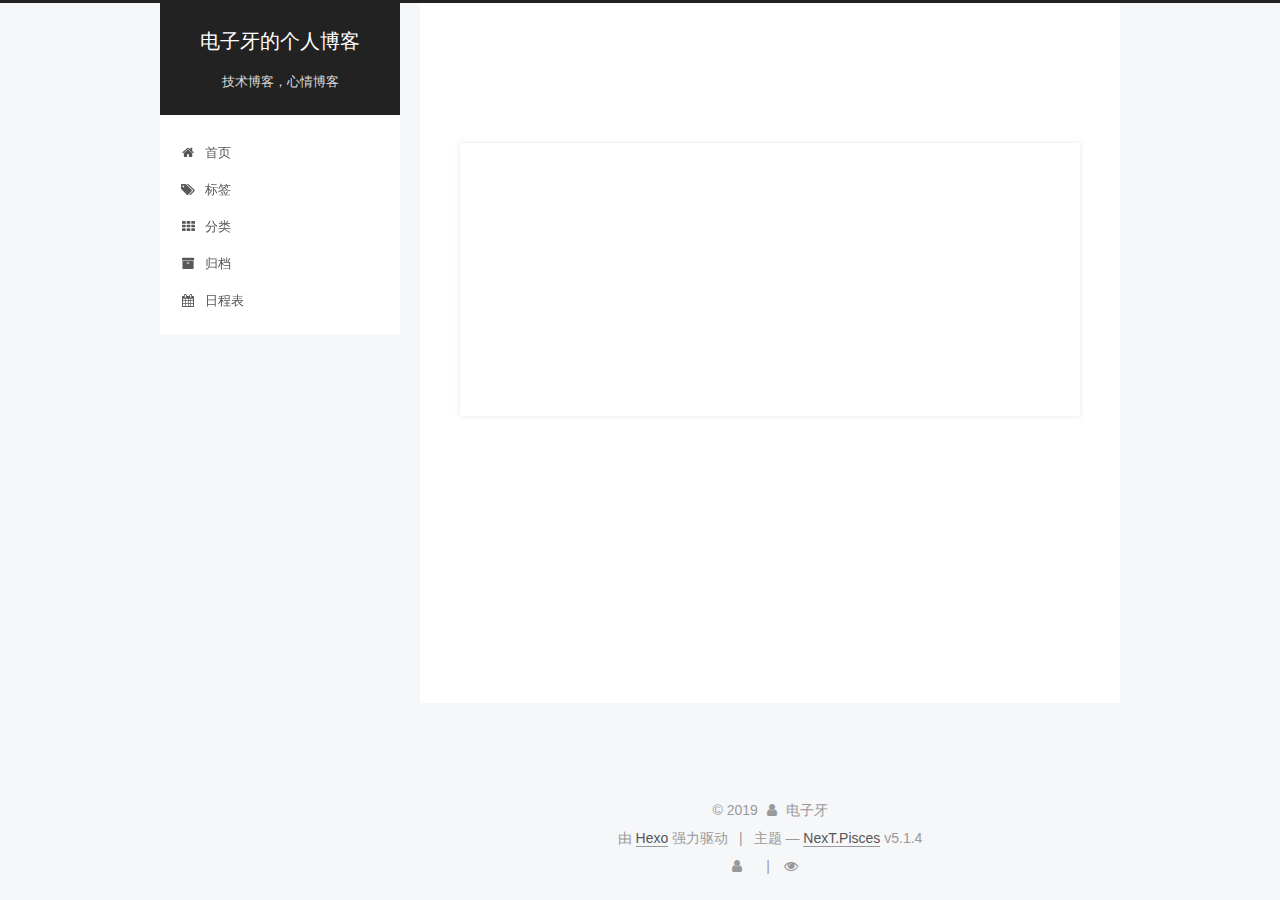
<file: index.html>
<!DOCTYPE html>



  


<html class="theme-next pisces use-motion" lang="zh-Hans">
<head><meta name="generator" content="Hexo 3.9.0">
  <meta charset="UTF-8">
<meta http-equiv="X-UA-Compatible" content="IE=edge">
<meta name="viewport" content="width=device-width, initial-scale=1, maximum-scale=1">
<meta name="theme-color" content="#222">









<meta http-equiv="Cache-Control" content="no-transform">
<meta http-equiv="Cache-Control" content="no-siteapp">
















  
  
  <link href="/lib/fancybox/source/jquery.fancybox.css?v=2.1.5" rel="stylesheet" type="text/css">







<link href="/lib/font-awesome/css/font-awesome.min.css?v=4.6.2" rel="stylesheet" type="text/css">

<link href="/css/main.css?v=5.1.4" rel="stylesheet" type="text/css">


  <link rel="apple-touch-icon" sizes="180x180" href="/images/apple-touch-icon-next.png?v=5.1.4">


  <link rel="icon" type="image/png" sizes="32x32" href="/images/favicon-32x32-next.png?v=5.1.4">


  <link rel="icon" type="image/png" sizes="16x16" href="/images/favicon-16x16-next.png?v=5.1.4">


  <link rel="mask-icon" href="/images/logo.svg?v=5.1.4" color="#222">





  <meta name="keywords" content="Hexo, NexT">










<meta name="description" content="技术博客，心情博客">
<meta property="og:type" content="website">
<meta property="og:title" content="电子牙的个人博客">
<meta property="og:url" content="http://CZWGOGO.github.io/index.html">
<meta property="og:site_name" content="电子牙的个人博客">
<meta property="og:description" content="技术博客，心情博客">
<meta property="og:locale" content="zh-Hans">
<meta name="twitter:card" content="summary">
<meta name="twitter:title" content="电子牙的个人博客">
<meta name="twitter:description" content="技术博客，心情博客">



<script type="text/javascript" id="hexo.configurations">
  var NexT = window.NexT || {};
  var CONFIG = {
    root: '/',
    scheme: 'Pisces',
    version: '5.1.4',
    sidebar: {"position":"left","display":"post","offset":12,"b2t":false,"scrollpercent":false,"onmobile":false},
    fancybox: true,
    tabs: true,
    motion: {"enable":true,"async":false,"transition":{"post_block":"fadeIn","post_header":"slideDownIn","post_body":"slideDownIn","coll_header":"slideLeftIn","sidebar":"slideUpIn"}},
    duoshuo: {
      userId: '0',
      author: '博主'
    },
    algolia: {
      applicationID: '',
      apiKey: '',
      indexName: '',
      hits: {"per_page":10},
      labels: {"input_placeholder":"Search for Posts","hits_empty":"We didn't find any results for the search: ${query}","hits_stats":"${hits} results found in ${time} ms"}
    }
  };
</script>



  <link rel="canonical" href="http://CZWGOGO.github.io/">





  <title>电子牙的个人博客</title>
  





  <script type="text/javascript">
    var _hmt = _hmt || [];
    (function() {
      var hm = document.createElement("script");
      hm.src = "https://hm.baidu.com/hm.js?33b98b03b0117306f921caf43d04b77f";
      var s = document.getElementsByTagName("script")[0];
      s.parentNode.insertBefore(hm, s);
    })();
  </script>




</head>

<body itemscope itemtype="http://schema.org/WebPage" lang="zh-Hans">

  
  
    
  

  <div class="container sidebar-position-left 
  page-home">
    <div class="headband"></div>

    <header id="header" class="header" itemscope itemtype="http://schema.org/WPHeader">
      <div class="header-inner"><div class="site-brand-wrapper">
  <div class="site-meta ">
    

    <div class="custom-logo-site-title">
      <a href="/" class="brand" rel="start">
        <span class="logo-line-before"><i></i></span>
        <span class="site-title">电子牙的个人博客</span>
        <span class="logo-line-after"><i></i></span>
      </a>
    </div>
      
        <p class="site-subtitle">技术博客，心情博客</p>
      
  </div>

  <div class="site-nav-toggle">
    <button>
      <span class="btn-bar"></span>
      <span class="btn-bar"></span>
      <span class="btn-bar"></span>
    </button>
  </div>
</div>

<nav class="site-nav">
  

  
    <ul id="menu" class="menu">
      
        
        <li class="menu-item menu-item-home">
          <a href="/" rel="section">
            
              <i class="menu-item-icon fa fa-fw fa-home"></i> <br>
            
            首页
          </a>
        </li>
      
        
        <li class="menu-item menu-item-tags">
          <a href="/tags/" rel="section">
            
              <i class="menu-item-icon fa fa-fw fa-tags"></i> <br>
            
            标签
          </a>
        </li>
      
        
        <li class="menu-item menu-item-categories">
          <a href="/categories/" rel="section">
            
              <i class="menu-item-icon fa fa-fw fa-th"></i> <br>
            
            分类
          </a>
        </li>
      
        
        <li class="menu-item menu-item-archives">
          <a href="/archives/" rel="section">
            
              <i class="menu-item-icon fa fa-fw fa-archive"></i> <br>
            
            归档
          </a>
        </li>
      
        
        <li class="menu-item menu-item-schedule">
          <a href="/schedule/" rel="section">
            
              <i class="menu-item-icon fa fa-fw fa-calendar"></i> <br>
            
            日程表
          </a>
        </li>
      

      
    </ul>
  

  
</nav>



 </div>
    </header>

    <main id="main" class="main">
      <div class="main-inner">
        <div class="content-wrap">
          <div id="content" class="content">
            
  <section id="posts" class="posts-expand">
    
      

  

  
  
  

  <article class="post post-type-normal" itemscope itemtype="http://schema.org/Article">
  
  
  
  <div class="post-block">
    <link itemprop="mainEntityOfPage" href="http://CZWGOGO.github.io/2019/10/15/我的第一篇博客/">

    <span hidden itemprop="author" itemscope itemtype="http://schema.org/Person">
      <meta itemprop="name" content="电子牙">
      <meta itemprop="description" content>
      <meta itemprop="image" content="/images/messi.png">
    </span>

    <span hidden itemprop="publisher" itemscope itemtype="http://schema.org/Organization">
      <meta itemprop="name" content="电子牙的个人博客">
    </span>

    
      <header class="post-header">

        
        
          <h1 class="post-title" itemprop="name headline">
                
                <a class="post-title-link" href="/2019/10/15/我的第一篇博客/" itemprop="url">我的第一篇博客</a></h1>
        

        <div class="post-meta">
          <span class="post-time">
            
              <span class="post-meta-item-icon">
                <i class="fa fa-calendar-o"></i>
              </span>
              
                <span class="post-meta-item-text">发表于</span>
              
              <time title="创建于" itemprop="dateCreated datePublished" datetime="2019-10-15T14:42:55+08:00">
                2019-10-15
              </time>
            

            

            
          </span>

          

          
            
          

          
          

          

          

          

        </div>
      </header>
    

    
    
    
    <div class="post-body" itemprop="articleBody">

      
      

      
        
          
            <h2 id="第一篇博客"><a href="#第一篇博客" class="headerlink" title="第一篇博客"></a>第一篇博客</h2><p>写第一篇博客的最好时间是十年前，其次是现在</p>

          
        
      
    </div>
    
    
    

    

    

    

    <footer class="post-footer">
      

      

      

      
      
        <div class="post-eof"></div>
      
    </footer>
  </div>
  
  
  
  </article>


    
  </section>

  


          </div>
          


          

        </div>
        
          
  
  <div class="sidebar-toggle">
    <div class="sidebar-toggle-line-wrap">
      <span class="sidebar-toggle-line sidebar-toggle-line-first"></span>
      <span class="sidebar-toggle-line sidebar-toggle-line-middle"></span>
      <span class="sidebar-toggle-line sidebar-toggle-line-last"></span>
    </div>
  </div>

  <aside id="sidebar" class="sidebar">
    
    <div class="sidebar-inner">

      

      

      <section class="site-overview-wrap sidebar-panel sidebar-panel-active">
        <div class="site-overview">
          <div class="site-author motion-element" itemprop="author" itemscope itemtype="http://schema.org/Person">
            
              <img class="site-author-image" itemprop="image" src="/images/messi.png" alt="电子牙">
            
              <p class="site-author-name" itemprop="name">电子牙</p>
              <p class="site-description motion-element" itemprop="description">技术博客，心情博客</p>
          </div>

          <nav class="site-state motion-element">

            
              <div class="site-state-item site-state-posts">
              
                <a href="/archives/">
              
                  <span class="site-state-item-count">1</span>
                  <span class="site-state-item-name">日志</span>
                </a>
              </div>
            

            

            

          </nav>

          

          

          
          

          
          

          

        </div>
      </section>

      

      

    </div>
  </aside>


        
      </div>
    </main>

    <footer id="footer" class="footer">
      <div class="footer-inner">
        <div class="copyright">&copy; <span itemprop="copyrightYear">2019</span>
  <span class="with-love">
    <i class="fa fa-user"></i>
  </span>
  <span class="author" itemprop="copyrightHolder">电子牙</span>

  
</div>


  <div class="powered-by">由 <a class="theme-link" target="_blank" href="https://hexo.io">Hexo</a> 强力驱动</div>



  <span class="post-meta-divider">|</span>



  <div class="theme-info">主题 &mdash; <a class="theme-link" target="_blank" href="https://github.com/iissnan/hexo-theme-next">NexT.Pisces</a> v5.1.4</div>




        
<div class="busuanzi-count">
  <script async src="https://dn-lbstatics.qbox.me/busuanzi/2.3/busuanzi.pure.mini.js"></script>

  
    <span class="site-uv">
      <i class="fa fa-user"></i>
      <span class="busuanzi-value" id="busuanzi_value_site_uv"></span>
      
    </span>
  

  
    <span class="site-pv">
      <i class="fa fa-eye"></i>
      <span class="busuanzi-value" id="busuanzi_value_site_pv"></span>
      
    </span>
  
</div>








        
      </div>
    </footer>

    
      <div class="back-to-top">
        <i class="fa fa-arrow-up"></i>
        
      </div>
    

    

  </div>

  

<script type="text/javascript">
  if (Object.prototype.toString.call(window.Promise) !== '[object Function]') {
    window.Promise = null;
  }
</script>









  












  
  
    <script type="text/javascript" src="/lib/jquery/index.js?v=2.1.3"></script>
  

  
  
    <script type="text/javascript" src="/lib/fastclick/lib/fastclick.min.js?v=1.0.6"></script>
  

  
  
    <script type="text/javascript" src="/lib/jquery_lazyload/jquery.lazyload.js?v=1.9.7"></script>
  

  
  
    <script type="text/javascript" src="/lib/velocity/velocity.min.js?v=1.2.1"></script>
  

  
  
    <script type="text/javascript" src="/lib/velocity/velocity.ui.min.js?v=1.2.1"></script>
  

  
  
    <script type="text/javascript" src="/lib/fancybox/source/jquery.fancybox.pack.js?v=2.1.5"></script>
  


  


  <script type="text/javascript" src="/js/src/utils.js?v=5.1.4"></script>

  <script type="text/javascript" src="/js/src/motion.js?v=5.1.4"></script>



  
  


  <script type="text/javascript" src="/js/src/affix.js?v=5.1.4"></script>

  <script type="text/javascript" src="/js/src/schemes/pisces.js?v=5.1.4"></script>



  

  


  <script type="text/javascript" src="/js/src/bootstrap.js?v=5.1.4"></script>



  


  




	





  





  












  





  

  

  

  
  

  

  

  

</body>
</html>
</file>
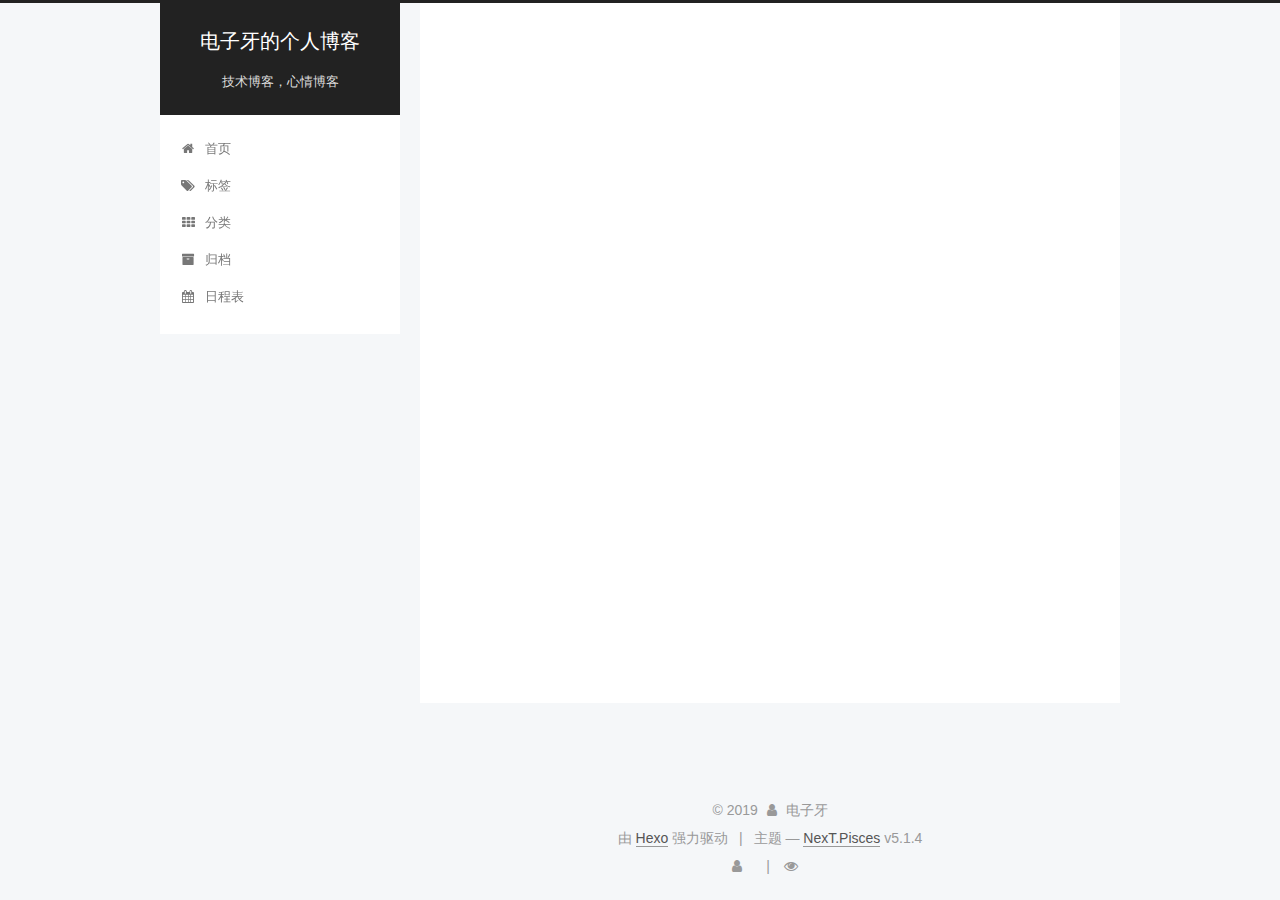
<file: archives/index.html>
<!DOCTYPE html>



  


<html class="theme-next pisces use-motion" lang="zh-Hans">
<head><meta name="generator" content="Hexo 3.9.0">
  <meta charset="UTF-8">
<meta http-equiv="X-UA-Compatible" content="IE=edge">
<meta name="viewport" content="width=device-width, initial-scale=1, maximum-scale=1">
<meta name="theme-color" content="#222">









<meta http-equiv="Cache-Control" content="no-transform">
<meta http-equiv="Cache-Control" content="no-siteapp">
















  
  
  <link href="/lib/fancybox/source/jquery.fancybox.css?v=2.1.5" rel="stylesheet" type="text/css">







<link href="/lib/font-awesome/css/font-awesome.min.css?v=4.6.2" rel="stylesheet" type="text/css">

<link href="/css/main.css?v=5.1.4" rel="stylesheet" type="text/css">


  <link rel="apple-touch-icon" sizes="180x180" href="/images/apple-touch-icon-next.png?v=5.1.4">


  <link rel="icon" type="image/png" sizes="32x32" href="/images/favicon-32x32-next.png?v=5.1.4">


  <link rel="icon" type="image/png" sizes="16x16" href="/images/favicon-16x16-next.png?v=5.1.4">


  <link rel="mask-icon" href="/images/logo.svg?v=5.1.4" color="#222">





  <meta name="keywords" content="Hexo, NexT">










<meta name="description" content="技术博客，心情博客">
<meta property="og:type" content="website">
<meta property="og:title" content="电子牙的个人博客">
<meta property="og:url" content="http://CZWGOGO.github.io/archives/index.html">
<meta property="og:site_name" content="电子牙的个人博客">
<meta property="og:description" content="技术博客，心情博客">
<meta property="og:locale" content="zh-Hans">
<meta name="twitter:card" content="summary">
<meta name="twitter:title" content="电子牙的个人博客">
<meta name="twitter:description" content="技术博客，心情博客">



<script type="text/javascript" id="hexo.configurations">
  var NexT = window.NexT || {};
  var CONFIG = {
    root: '/',
    scheme: 'Pisces',
    version: '5.1.4',
    sidebar: {"position":"left","display":"post","offset":12,"b2t":false,"scrollpercent":false,"onmobile":false},
    fancybox: true,
    tabs: true,
    motion: {"enable":true,"async":false,"transition":{"post_block":"fadeIn","post_header":"slideDownIn","post_body":"slideDownIn","coll_header":"slideLeftIn","sidebar":"slideUpIn"}},
    duoshuo: {
      userId: '0',
      author: '博主'
    },
    algolia: {
      applicationID: '',
      apiKey: '',
      indexName: '',
      hits: {"per_page":10},
      labels: {"input_placeholder":"Search for Posts","hits_empty":"We didn't find any results for the search: ${query}","hits_stats":"${hits} results found in ${time} ms"}
    }
  };
</script>



  <link rel="canonical" href="http://CZWGOGO.github.io/archives/">





  <title>归档 | 电子牙的个人博客</title>
  





  <script type="text/javascript">
    var _hmt = _hmt || [];
    (function() {
      var hm = document.createElement("script");
      hm.src = "https://hm.baidu.com/hm.js?33b98b03b0117306f921caf43d04b77f";
      var s = document.getElementsByTagName("script")[0];
      s.parentNode.insertBefore(hm, s);
    })();
  </script>




</head>

<body itemscope itemtype="http://schema.org/WebPage" lang="zh-Hans">

  
  
    
  

  <div class="container sidebar-position-left page-archive">
    <div class="headband"></div>

    <header id="header" class="header" itemscope itemtype="http://schema.org/WPHeader">
      <div class="header-inner"><div class="site-brand-wrapper">
  <div class="site-meta ">
    

    <div class="custom-logo-site-title">
      <a href="/" class="brand" rel="start">
        <span class="logo-line-before"><i></i></span>
        <span class="site-title">电子牙的个人博客</span>
        <span class="logo-line-after"><i></i></span>
      </a>
    </div>
      
        <p class="site-subtitle">技术博客，心情博客</p>
      
  </div>

  <div class="site-nav-toggle">
    <button>
      <span class="btn-bar"></span>
      <span class="btn-bar"></span>
      <span class="btn-bar"></span>
    </button>
  </div>
</div>

<nav class="site-nav">
  

  
    <ul id="menu" class="menu">
      
        
        <li class="menu-item menu-item-home">
          <a href="/" rel="section">
            
              <i class="menu-item-icon fa fa-fw fa-home"></i> <br>
            
            首页
          </a>
        </li>
      
        
        <li class="menu-item menu-item-tags">
          <a href="/tags/" rel="section">
            
              <i class="menu-item-icon fa fa-fw fa-tags"></i> <br>
            
            标签
          </a>
        </li>
      
        
        <li class="menu-item menu-item-categories">
          <a href="/categories/" rel="section">
            
              <i class="menu-item-icon fa fa-fw fa-th"></i> <br>
            
            分类
          </a>
        </li>
      
        
        <li class="menu-item menu-item-archives">
          <a href="/archives/" rel="section">
            
              <i class="menu-item-icon fa fa-fw fa-archive"></i> <br>
            
            归档
          </a>
        </li>
      
        
        <li class="menu-item menu-item-schedule">
          <a href="/schedule/" rel="section">
            
              <i class="menu-item-icon fa fa-fw fa-calendar"></i> <br>
            
            日程表
          </a>
        </li>
      

      
    </ul>
  

  
</nav>



 </div>
    </header>

    <main id="main" class="main">
      <div class="main-inner">
        <div class="content-wrap">
          <div id="content" class="content">
            

  
  
  
  <div class="post-block archive">
    <div id="posts" class="posts-collapse">
      <span class="archive-move-on"></span>

      <span class="archive-page-counter">
        
        
        
          
        
        嗯..! 目前共计 1 篇日志。 继续努力。
      </span>

      

        
        
        

        
          
          <div class="collection-title">
            <h1 class="archive-year" id="archive-year-2019">2019</h1>
          </div>
        
        

        

  <article class="post post-type-normal" itemscope itemtype="http://schema.org/Article">
    <header class="post-header">

      <h2 class="post-title">
        
            <a class="post-title-link" href="/2019/10/15/我的第一篇博客/" itemprop="url">
              
                <span itemprop="name">我的第一篇博客</span>
              
            </a>
        
      </h2>

      <div class="post-meta">
        <time class="post-time" itemprop="dateCreated" datetime="2019-10-15T14:42:55+08:00" content="2019-10-15">
          10-15
        </time>
      </div>

    </header>
  </article>



      

    </div>
  </div>
  
  
  

  



          </div>
          


          

        </div>
        
          
  
  <div class="sidebar-toggle">
    <div class="sidebar-toggle-line-wrap">
      <span class="sidebar-toggle-line sidebar-toggle-line-first"></span>
      <span class="sidebar-toggle-line sidebar-toggle-line-middle"></span>
      <span class="sidebar-toggle-line sidebar-toggle-line-last"></span>
    </div>
  </div>

  <aside id="sidebar" class="sidebar">
    
    <div class="sidebar-inner">

      

      

      <section class="site-overview-wrap sidebar-panel sidebar-panel-active">
        <div class="site-overview">
          <div class="site-author motion-element" itemprop="author" itemscope itemtype="http://schema.org/Person">
            
              <img class="site-author-image" itemprop="image" src="/images/messi.png" alt="电子牙">
            
              <p class="site-author-name" itemprop="name">电子牙</p>
              <p class="site-description motion-element" itemprop="description">技术博客，心情博客</p>
          </div>

          <nav class="site-state motion-element">

            
              <div class="site-state-item site-state-posts">
              
                <a href="/archives/">
              
                  <span class="site-state-item-count">1</span>
                  <span class="site-state-item-name">日志</span>
                </a>
              </div>
            

            

            

          </nav>

          

          

          
          

          
          

          

        </div>
      </section>

      

      

    </div>
  </aside>


        
      </div>
    </main>

    <footer id="footer" class="footer">
      <div class="footer-inner">
        <div class="copyright">&copy; <span itemprop="copyrightYear">2019</span>
  <span class="with-love">
    <i class="fa fa-user"></i>
  </span>
  <span class="author" itemprop="copyrightHolder">电子牙</span>

  
</div>


  <div class="powered-by">由 <a class="theme-link" target="_blank" href="https://hexo.io">Hexo</a> 强力驱动</div>



  <span class="post-meta-divider">|</span>



  <div class="theme-info">主题 &mdash; <a class="theme-link" target="_blank" href="https://github.com/iissnan/hexo-theme-next">NexT.Pisces</a> v5.1.4</div>




        
<div class="busuanzi-count">
  <script async src="https://dn-lbstatics.qbox.me/busuanzi/2.3/busuanzi.pure.mini.js"></script>

  
    <span class="site-uv">
      <i class="fa fa-user"></i>
      <span class="busuanzi-value" id="busuanzi_value_site_uv"></span>
      
    </span>
  

  
    <span class="site-pv">
      <i class="fa fa-eye"></i>
      <span class="busuanzi-value" id="busuanzi_value_site_pv"></span>
      
    </span>
  
</div>








        
      </div>
    </footer>

    
      <div class="back-to-top">
        <i class="fa fa-arrow-up"></i>
        
      </div>
    

    

  </div>

  

<script type="text/javascript">
  if (Object.prototype.toString.call(window.Promise) !== '[object Function]') {
    window.Promise = null;
  }
</script>









  












  
  
    <script type="text/javascript" src="/lib/jquery/index.js?v=2.1.3"></script>
  

  
  
    <script type="text/javascript" src="/lib/fastclick/lib/fastclick.min.js?v=1.0.6"></script>
  

  
  
    <script type="text/javascript" src="/lib/jquery_lazyload/jquery.lazyload.js?v=1.9.7"></script>
  

  
  
    <script type="text/javascript" src="/lib/velocity/velocity.min.js?v=1.2.1"></script>
  

  
  
    <script type="text/javascript" src="/lib/velocity/velocity.ui.min.js?v=1.2.1"></script>
  

  
  
    <script type="text/javascript" src="/lib/fancybox/source/jquery.fancybox.pack.js?v=2.1.5"></script>
  


  


  <script type="text/javascript" src="/js/src/utils.js?v=5.1.4"></script>

  <script type="text/javascript" src="/js/src/motion.js?v=5.1.4"></script>



  
  


  <script type="text/javascript" src="/js/src/affix.js?v=5.1.4"></script>

  <script type="text/javascript" src="/js/src/schemes/pisces.js?v=5.1.4"></script>



  

  


  <script type="text/javascript" src="/js/src/bootstrap.js?v=5.1.4"></script>



  


  




	





  





  












  





  

  

  

  
  

  

  

  

</body>
</html>
</file>
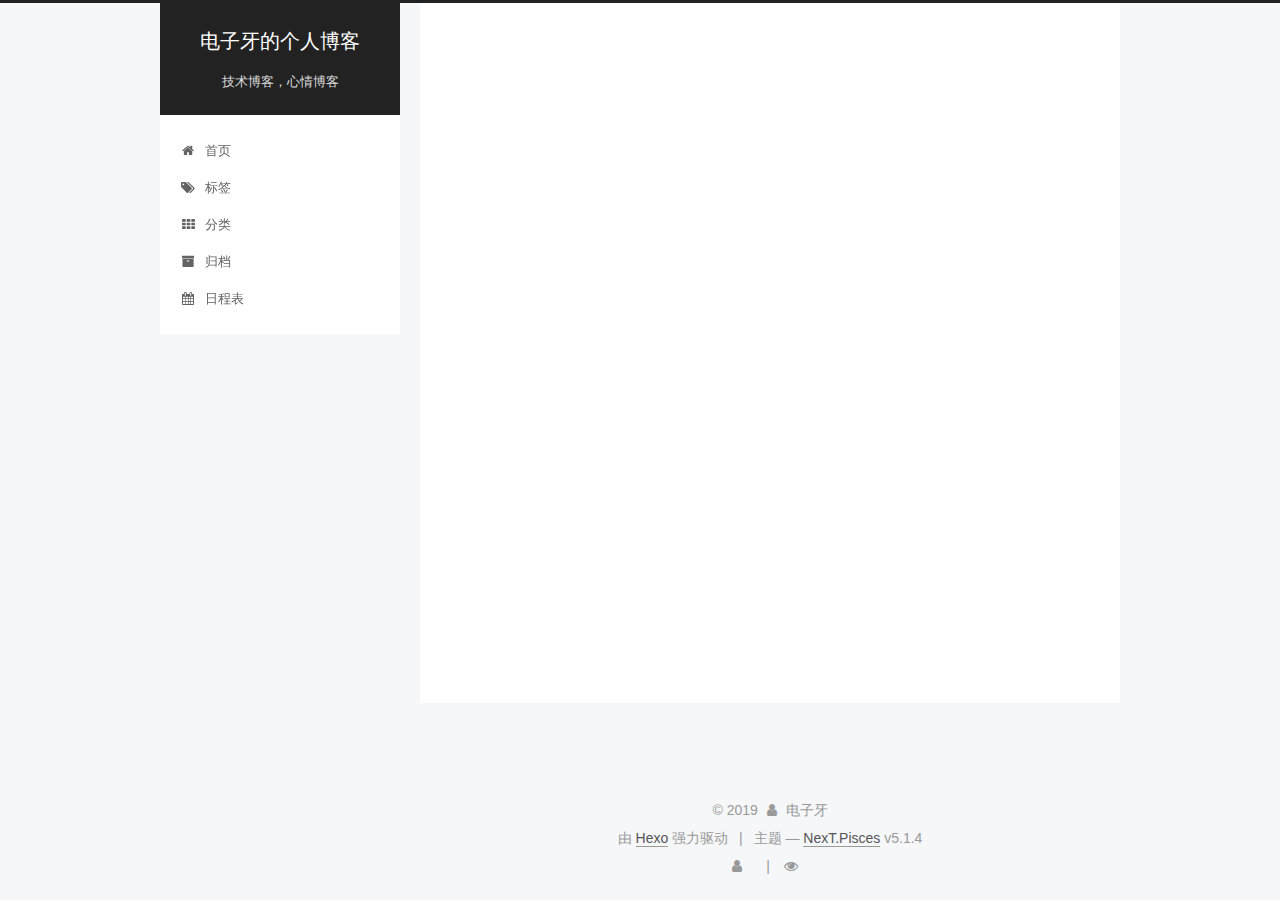
<file: archives/2019/index.html>
<!DOCTYPE html>



  


<html class="theme-next pisces use-motion" lang="zh-Hans">
<head><meta name="generator" content="Hexo 3.9.0">
  <meta charset="UTF-8">
<meta http-equiv="X-UA-Compatible" content="IE=edge">
<meta name="viewport" content="width=device-width, initial-scale=1, maximum-scale=1">
<meta name="theme-color" content="#222">









<meta http-equiv="Cache-Control" content="no-transform">
<meta http-equiv="Cache-Control" content="no-siteapp">
















  
  
  <link href="/lib/fancybox/source/jquery.fancybox.css?v=2.1.5" rel="stylesheet" type="text/css">







<link href="/lib/font-awesome/css/font-awesome.min.css?v=4.6.2" rel="stylesheet" type="text/css">

<link href="/css/main.css?v=5.1.4" rel="stylesheet" type="text/css">


  <link rel="apple-touch-icon" sizes="180x180" href="/images/apple-touch-icon-next.png?v=5.1.4">


  <link rel="icon" type="image/png" sizes="32x32" href="/images/favicon-32x32-next.png?v=5.1.4">


  <link rel="icon" type="image/png" sizes="16x16" href="/images/favicon-16x16-next.png?v=5.1.4">


  <link rel="mask-icon" href="/images/logo.svg?v=5.1.4" color="#222">





  <meta name="keywords" content="Hexo, NexT">










<meta name="description" content="技术博客，心情博客">
<meta property="og:type" content="website">
<meta property="og:title" content="电子牙的个人博客">
<meta property="og:url" content="http://CZWGOGO.github.io/archives/2019/index.html">
<meta property="og:site_name" content="电子牙的个人博客">
<meta property="og:description" content="技术博客，心情博客">
<meta property="og:locale" content="zh-Hans">
<meta name="twitter:card" content="summary">
<meta name="twitter:title" content="电子牙的个人博客">
<meta name="twitter:description" content="技术博客，心情博客">



<script type="text/javascript" id="hexo.configurations">
  var NexT = window.NexT || {};
  var CONFIG = {
    root: '/',
    scheme: 'Pisces',
    version: '5.1.4',
    sidebar: {"position":"left","display":"post","offset":12,"b2t":false,"scrollpercent":false,"onmobile":false},
    fancybox: true,
    tabs: true,
    motion: {"enable":true,"async":false,"transition":{"post_block":"fadeIn","post_header":"slideDownIn","post_body":"slideDownIn","coll_header":"slideLeftIn","sidebar":"slideUpIn"}},
    duoshuo: {
      userId: '0',
      author: '博主'
    },
    algolia: {
      applicationID: '',
      apiKey: '',
      indexName: '',
      hits: {"per_page":10},
      labels: {"input_placeholder":"Search for Posts","hits_empty":"We didn't find any results for the search: ${query}","hits_stats":"${hits} results found in ${time} ms"}
    }
  };
</script>



  <link rel="canonical" href="http://CZWGOGO.github.io/archives/2019/">





  <title>归档 | 电子牙的个人博客</title>
  





  <script type="text/javascript">
    var _hmt = _hmt || [];
    (function() {
      var hm = document.createElement("script");
      hm.src = "https://hm.baidu.com/hm.js?33b98b03b0117306f921caf43d04b77f";
      var s = document.getElementsByTagName("script")[0];
      s.parentNode.insertBefore(hm, s);
    })();
  </script>




</head>

<body itemscope itemtype="http://schema.org/WebPage" lang="zh-Hans">

  
  
    
  

  <div class="container sidebar-position-left page-archive">
    <div class="headband"></div>

    <header id="header" class="header" itemscope itemtype="http://schema.org/WPHeader">
      <div class="header-inner"><div class="site-brand-wrapper">
  <div class="site-meta ">
    

    <div class="custom-logo-site-title">
      <a href="/" class="brand" rel="start">
        <span class="logo-line-before"><i></i></span>
        <span class="site-title">电子牙的个人博客</span>
        <span class="logo-line-after"><i></i></span>
      </a>
    </div>
      
        <p class="site-subtitle">技术博客，心情博客</p>
      
  </div>

  <div class="site-nav-toggle">
    <button>
      <span class="btn-bar"></span>
      <span class="btn-bar"></span>
      <span class="btn-bar"></span>
    </button>
  </div>
</div>

<nav class="site-nav">
  

  
    <ul id="menu" class="menu">
      
        
        <li class="menu-item menu-item-home">
          <a href="/" rel="section">
            
              <i class="menu-item-icon fa fa-fw fa-home"></i> <br>
            
            首页
          </a>
        </li>
      
        
        <li class="menu-item menu-item-tags">
          <a href="/tags/" rel="section">
            
              <i class="menu-item-icon fa fa-fw fa-tags"></i> <br>
            
            标签
          </a>
        </li>
      
        
        <li class="menu-item menu-item-categories">
          <a href="/categories/" rel="section">
            
              <i class="menu-item-icon fa fa-fw fa-th"></i> <br>
            
            分类
          </a>
        </li>
      
        
        <li class="menu-item menu-item-archives">
          <a href="/archives/" rel="section">
            
              <i class="menu-item-icon fa fa-fw fa-archive"></i> <br>
            
            归档
          </a>
        </li>
      
        
        <li class="menu-item menu-item-schedule">
          <a href="/schedule/" rel="section">
            
              <i class="menu-item-icon fa fa-fw fa-calendar"></i> <br>
            
            日程表
          </a>
        </li>
      

      
    </ul>
  

  
</nav>



 </div>
    </header>

    <main id="main" class="main">
      <div class="main-inner">
        <div class="content-wrap">
          <div id="content" class="content">
            

  
  
  
  <div class="post-block archive">
    <div id="posts" class="posts-collapse">
      <span class="archive-move-on"></span>

      <span class="archive-page-counter">
        
        
        
          
        
        嗯..! 目前共计 1 篇日志。 继续努力。
      </span>

      

        
        
        

        
          
          <div class="collection-title">
            <h1 class="archive-year" id="archive-year-2019">2019</h1>
          </div>
        
        

        

  <article class="post post-type-normal" itemscope itemtype="http://schema.org/Article">
    <header class="post-header">

      <h2 class="post-title">
        
            <a class="post-title-link" href="/2019/10/15/我的第一篇博客/" itemprop="url">
              
                <span itemprop="name">我的第一篇博客</span>
              
            </a>
        
      </h2>

      <div class="post-meta">
        <time class="post-time" itemprop="dateCreated" datetime="2019-10-15T14:42:55+08:00" content="2019-10-15">
          10-15
        </time>
      </div>

    </header>
  </article>



      

    </div>
  </div>
  
  
  

  



          </div>
          


          

        </div>
        
          
  
  <div class="sidebar-toggle">
    <div class="sidebar-toggle-line-wrap">
      <span class="sidebar-toggle-line sidebar-toggle-line-first"></span>
      <span class="sidebar-toggle-line sidebar-toggle-line-middle"></span>
      <span class="sidebar-toggle-line sidebar-toggle-line-last"></span>
    </div>
  </div>

  <aside id="sidebar" class="sidebar">
    
    <div class="sidebar-inner">

      

      

      <section class="site-overview-wrap sidebar-panel sidebar-panel-active">
        <div class="site-overview">
          <div class="site-author motion-element" itemprop="author" itemscope itemtype="http://schema.org/Person">
            
              <img class="site-author-image" itemprop="image" src="/images/messi.png" alt="电子牙">
            
              <p class="site-author-name" itemprop="name">电子牙</p>
              <p class="site-description motion-element" itemprop="description">技术博客，心情博客</p>
          </div>

          <nav class="site-state motion-element">

            
              <div class="site-state-item site-state-posts">
              
                <a href="/archives/">
              
                  <span class="site-state-item-count">1</span>
                  <span class="site-state-item-name">日志</span>
                </a>
              </div>
            

            

            

          </nav>

          

          

          
          

          
          

          

        </div>
      </section>

      

      

    </div>
  </aside>


        
      </div>
    </main>

    <footer id="footer" class="footer">
      <div class="footer-inner">
        <div class="copyright">&copy; <span itemprop="copyrightYear">2019</span>
  <span class="with-love">
    <i class="fa fa-user"></i>
  </span>
  <span class="author" itemprop="copyrightHolder">电子牙</span>

  
</div>


  <div class="powered-by">由 <a class="theme-link" target="_blank" href="https://hexo.io">Hexo</a> 强力驱动</div>



  <span class="post-meta-divider">|</span>



  <div class="theme-info">主题 &mdash; <a class="theme-link" target="_blank" href="https://github.com/iissnan/hexo-theme-next">NexT.Pisces</a> v5.1.4</div>




        
<div class="busuanzi-count">
  <script async src="https://dn-lbstatics.qbox.me/busuanzi/2.3/busuanzi.pure.mini.js"></script>

  
    <span class="site-uv">
      <i class="fa fa-user"></i>
      <span class="busuanzi-value" id="busuanzi_value_site_uv"></span>
      
    </span>
  

  
    <span class="site-pv">
      <i class="fa fa-eye"></i>
      <span class="busuanzi-value" id="busuanzi_value_site_pv"></span>
      
    </span>
  
</div>








        
      </div>
    </footer>

    
      <div class="back-to-top">
        <i class="fa fa-arrow-up"></i>
        
      </div>
    

    

  </div>

  

<script type="text/javascript">
  if (Object.prototype.toString.call(window.Promise) !== '[object Function]') {
    window.Promise = null;
  }
</script>









  












  
  
    <script type="text/javascript" src="/lib/jquery/index.js?v=2.1.3"></script>
  

  
  
    <script type="text/javascript" src="/lib/fastclick/lib/fastclick.min.js?v=1.0.6"></script>
  

  
  
    <script type="text/javascript" src="/lib/jquery_lazyload/jquery.lazyload.js?v=1.9.7"></script>
  

  
  
    <script type="text/javascript" src="/lib/velocity/velocity.min.js?v=1.2.1"></script>
  

  
  
    <script type="text/javascript" src="/lib/velocity/velocity.ui.min.js?v=1.2.1"></script>
  

  
  
    <script type="text/javascript" src="/lib/fancybox/source/jquery.fancybox.pack.js?v=2.1.5"></script>
  


  


  <script type="text/javascript" src="/js/src/utils.js?v=5.1.4"></script>

  <script type="text/javascript" src="/js/src/motion.js?v=5.1.4"></script>



  
  


  <script type="text/javascript" src="/js/src/affix.js?v=5.1.4"></script>

  <script type="text/javascript" src="/js/src/schemes/pisces.js?v=5.1.4"></script>



  

  


  <script type="text/javascript" src="/js/src/bootstrap.js?v=5.1.4"></script>



  


  




	





  





  












  





  

  

  

  
  

  

  

  

</body>
</html>
</file>
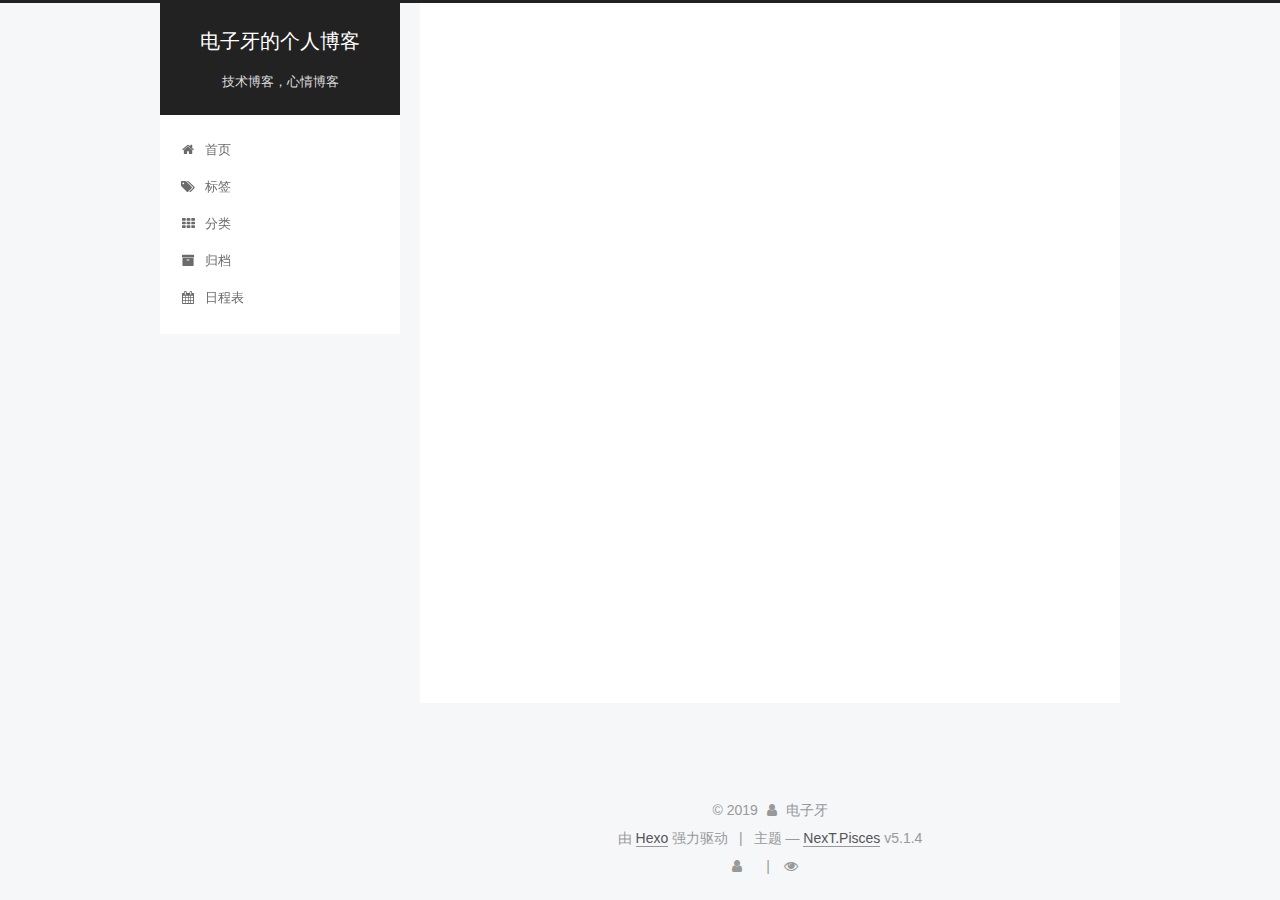
<file: archives/2019/10/index.html>
<!DOCTYPE html>



  


<html class="theme-next pisces use-motion" lang="zh-Hans">
<head><meta name="generator" content="Hexo 3.9.0">
  <meta charset="UTF-8">
<meta http-equiv="X-UA-Compatible" content="IE=edge">
<meta name="viewport" content="width=device-width, initial-scale=1, maximum-scale=1">
<meta name="theme-color" content="#222">









<meta http-equiv="Cache-Control" content="no-transform">
<meta http-equiv="Cache-Control" content="no-siteapp">
















  
  
  <link href="/lib/fancybox/source/jquery.fancybox.css?v=2.1.5" rel="stylesheet" type="text/css">







<link href="/lib/font-awesome/css/font-awesome.min.css?v=4.6.2" rel="stylesheet" type="text/css">

<link href="/css/main.css?v=5.1.4" rel="stylesheet" type="text/css">


  <link rel="apple-touch-icon" sizes="180x180" href="/images/apple-touch-icon-next.png?v=5.1.4">


  <link rel="icon" type="image/png" sizes="32x32" href="/images/favicon-32x32-next.png?v=5.1.4">


  <link rel="icon" type="image/png" sizes="16x16" href="/images/favicon-16x16-next.png?v=5.1.4">


  <link rel="mask-icon" href="/images/logo.svg?v=5.1.4" color="#222">





  <meta name="keywords" content="Hexo, NexT">










<meta name="description" content="技术博客，心情博客">
<meta property="og:type" content="website">
<meta property="og:title" content="电子牙的个人博客">
<meta property="og:url" content="http://CZWGOGO.github.io/archives/2019/10/index.html">
<meta property="og:site_name" content="电子牙的个人博客">
<meta property="og:description" content="技术博客，心情博客">
<meta property="og:locale" content="zh-Hans">
<meta name="twitter:card" content="summary">
<meta name="twitter:title" content="电子牙的个人博客">
<meta name="twitter:description" content="技术博客，心情博客">



<script type="text/javascript" id="hexo.configurations">
  var NexT = window.NexT || {};
  var CONFIG = {
    root: '/',
    scheme: 'Pisces',
    version: '5.1.4',
    sidebar: {"position":"left","display":"post","offset":12,"b2t":false,"scrollpercent":false,"onmobile":false},
    fancybox: true,
    tabs: true,
    motion: {"enable":true,"async":false,"transition":{"post_block":"fadeIn","post_header":"slideDownIn","post_body":"slideDownIn","coll_header":"slideLeftIn","sidebar":"slideUpIn"}},
    duoshuo: {
      userId: '0',
      author: '博主'
    },
    algolia: {
      applicationID: '',
      apiKey: '',
      indexName: '',
      hits: {"per_page":10},
      labels: {"input_placeholder":"Search for Posts","hits_empty":"We didn't find any results for the search: ${query}","hits_stats":"${hits} results found in ${time} ms"}
    }
  };
</script>



  <link rel="canonical" href="http://CZWGOGO.github.io/archives/2019/10/">





  <title>归档 | 电子牙的个人博客</title>
  





  <script type="text/javascript">
    var _hmt = _hmt || [];
    (function() {
      var hm = document.createElement("script");
      hm.src = "https://hm.baidu.com/hm.js?33b98b03b0117306f921caf43d04b77f";
      var s = document.getElementsByTagName("script")[0];
      s.parentNode.insertBefore(hm, s);
    })();
  </script>




</head>

<body itemscope itemtype="http://schema.org/WebPage" lang="zh-Hans">

  
  
    
  

  <div class="container sidebar-position-left page-archive">
    <div class="headband"></div>

    <header id="header" class="header" itemscope itemtype="http://schema.org/WPHeader">
      <div class="header-inner"><div class="site-brand-wrapper">
  <div class="site-meta ">
    

    <div class="custom-logo-site-title">
      <a href="/" class="brand" rel="start">
        <span class="logo-line-before"><i></i></span>
        <span class="site-title">电子牙的个人博客</span>
        <span class="logo-line-after"><i></i></span>
      </a>
    </div>
      
        <p class="site-subtitle">技术博客，心情博客</p>
      
  </div>

  <div class="site-nav-toggle">
    <button>
      <span class="btn-bar"></span>
      <span class="btn-bar"></span>
      <span class="btn-bar"></span>
    </button>
  </div>
</div>

<nav class="site-nav">
  

  
    <ul id="menu" class="menu">
      
        
        <li class="menu-item menu-item-home">
          <a href="/" rel="section">
            
              <i class="menu-item-icon fa fa-fw fa-home"></i> <br>
            
            首页
          </a>
        </li>
      
        
        <li class="menu-item menu-item-tags">
          <a href="/tags/" rel="section">
            
              <i class="menu-item-icon fa fa-fw fa-tags"></i> <br>
            
            标签
          </a>
        </li>
      
        
        <li class="menu-item menu-item-categories">
          <a href="/categories/" rel="section">
            
              <i class="menu-item-icon fa fa-fw fa-th"></i> <br>
            
            分类
          </a>
        </li>
      
        
        <li class="menu-item menu-item-archives">
          <a href="/archives/" rel="section">
            
              <i class="menu-item-icon fa fa-fw fa-archive"></i> <br>
            
            归档
          </a>
        </li>
      
        
        <li class="menu-item menu-item-schedule">
          <a href="/schedule/" rel="section">
            
              <i class="menu-item-icon fa fa-fw fa-calendar"></i> <br>
            
            日程表
          </a>
        </li>
      

      
    </ul>
  

  
</nav>



 </div>
    </header>

    <main id="main" class="main">
      <div class="main-inner">
        <div class="content-wrap">
          <div id="content" class="content">
            

  
  
  
  <div class="post-block archive">
    <div id="posts" class="posts-collapse">
      <span class="archive-move-on"></span>

      <span class="archive-page-counter">
        
        
        
          
        
        嗯..! 目前共计 1 篇日志。 继续努力。
      </span>

      

        
        
        

        
          
          <div class="collection-title">
            <h1 class="archive-year" id="archive-year-2019">2019</h1>
          </div>
        
        

        

  <article class="post post-type-normal" itemscope itemtype="http://schema.org/Article">
    <header class="post-header">

      <h2 class="post-title">
        
            <a class="post-title-link" href="/2019/10/15/我的第一篇博客/" itemprop="url">
              
                <span itemprop="name">我的第一篇博客</span>
              
            </a>
        
      </h2>

      <div class="post-meta">
        <time class="post-time" itemprop="dateCreated" datetime="2019-10-15T14:42:55+08:00" content="2019-10-15">
          10-15
        </time>
      </div>

    </header>
  </article>



      

    </div>
  </div>
  
  
  

  



          </div>
          


          

        </div>
        
          
  
  <div class="sidebar-toggle">
    <div class="sidebar-toggle-line-wrap">
      <span class="sidebar-toggle-line sidebar-toggle-line-first"></span>
      <span class="sidebar-toggle-line sidebar-toggle-line-middle"></span>
      <span class="sidebar-toggle-line sidebar-toggle-line-last"></span>
    </div>
  </div>

  <aside id="sidebar" class="sidebar">
    
    <div class="sidebar-inner">

      

      

      <section class="site-overview-wrap sidebar-panel sidebar-panel-active">
        <div class="site-overview">
          <div class="site-author motion-element" itemprop="author" itemscope itemtype="http://schema.org/Person">
            
              <img class="site-author-image" itemprop="image" src="/images/messi.png" alt="电子牙">
            
              <p class="site-author-name" itemprop="name">电子牙</p>
              <p class="site-description motion-element" itemprop="description">技术博客，心情博客</p>
          </div>

          <nav class="site-state motion-element">

            
              <div class="site-state-item site-state-posts">
              
                <a href="/archives/">
              
                  <span class="site-state-item-count">1</span>
                  <span class="site-state-item-name">日志</span>
                </a>
              </div>
            

            

            

          </nav>

          

          

          
          

          
          

          

        </div>
      </section>

      

      

    </div>
  </aside>


        
      </div>
    </main>

    <footer id="footer" class="footer">
      <div class="footer-inner">
        <div class="copyright">&copy; <span itemprop="copyrightYear">2019</span>
  <span class="with-love">
    <i class="fa fa-user"></i>
  </span>
  <span class="author" itemprop="copyrightHolder">电子牙</span>

  
</div>


  <div class="powered-by">由 <a class="theme-link" target="_blank" href="https://hexo.io">Hexo</a> 强力驱动</div>



  <span class="post-meta-divider">|</span>



  <div class="theme-info">主题 &mdash; <a class="theme-link" target="_blank" href="https://github.com/iissnan/hexo-theme-next">NexT.Pisces</a> v5.1.4</div>




        
<div class="busuanzi-count">
  <script async src="https://dn-lbstatics.qbox.me/busuanzi/2.3/busuanzi.pure.mini.js"></script>

  
    <span class="site-uv">
      <i class="fa fa-user"></i>
      <span class="busuanzi-value" id="busuanzi_value_site_uv"></span>
      
    </span>
  

  
    <span class="site-pv">
      <i class="fa fa-eye"></i>
      <span class="busuanzi-value" id="busuanzi_value_site_pv"></span>
      
    </span>
  
</div>








        
      </div>
    </footer>

    
      <div class="back-to-top">
        <i class="fa fa-arrow-up"></i>
        
      </div>
    

    

  </div>

  

<script type="text/javascript">
  if (Object.prototype.toString.call(window.Promise) !== '[object Function]') {
    window.Promise = null;
  }
</script>









  












  
  
    <script type="text/javascript" src="/lib/jquery/index.js?v=2.1.3"></script>
  

  
  
    <script type="text/javascript" src="/lib/fastclick/lib/fastclick.min.js?v=1.0.6"></script>
  

  
  
    <script type="text/javascript" src="/lib/jquery_lazyload/jquery.lazyload.js?v=1.9.7"></script>
  

  
  
    <script type="text/javascript" src="/lib/velocity/velocity.min.js?v=1.2.1"></script>
  

  
  
    <script type="text/javascript" src="/lib/velocity/velocity.ui.min.js?v=1.2.1"></script>
  

  
  
    <script type="text/javascript" src="/lib/fancybox/source/jquery.fancybox.pack.js?v=2.1.5"></script>
  


  


  <script type="text/javascript" src="/js/src/utils.js?v=5.1.4"></script>

  <script type="text/javascript" src="/js/src/motion.js?v=5.1.4"></script>



  
  


  <script type="text/javascript" src="/js/src/affix.js?v=5.1.4"></script>

  <script type="text/javascript" src="/js/src/schemes/pisces.js?v=5.1.4"></script>



  

  


  <script type="text/javascript" src="/js/src/bootstrap.js?v=5.1.4"></script>



  


  




	





  





  












  





  

  

  

  
  

  

  

  

</body>
</html>
</file>
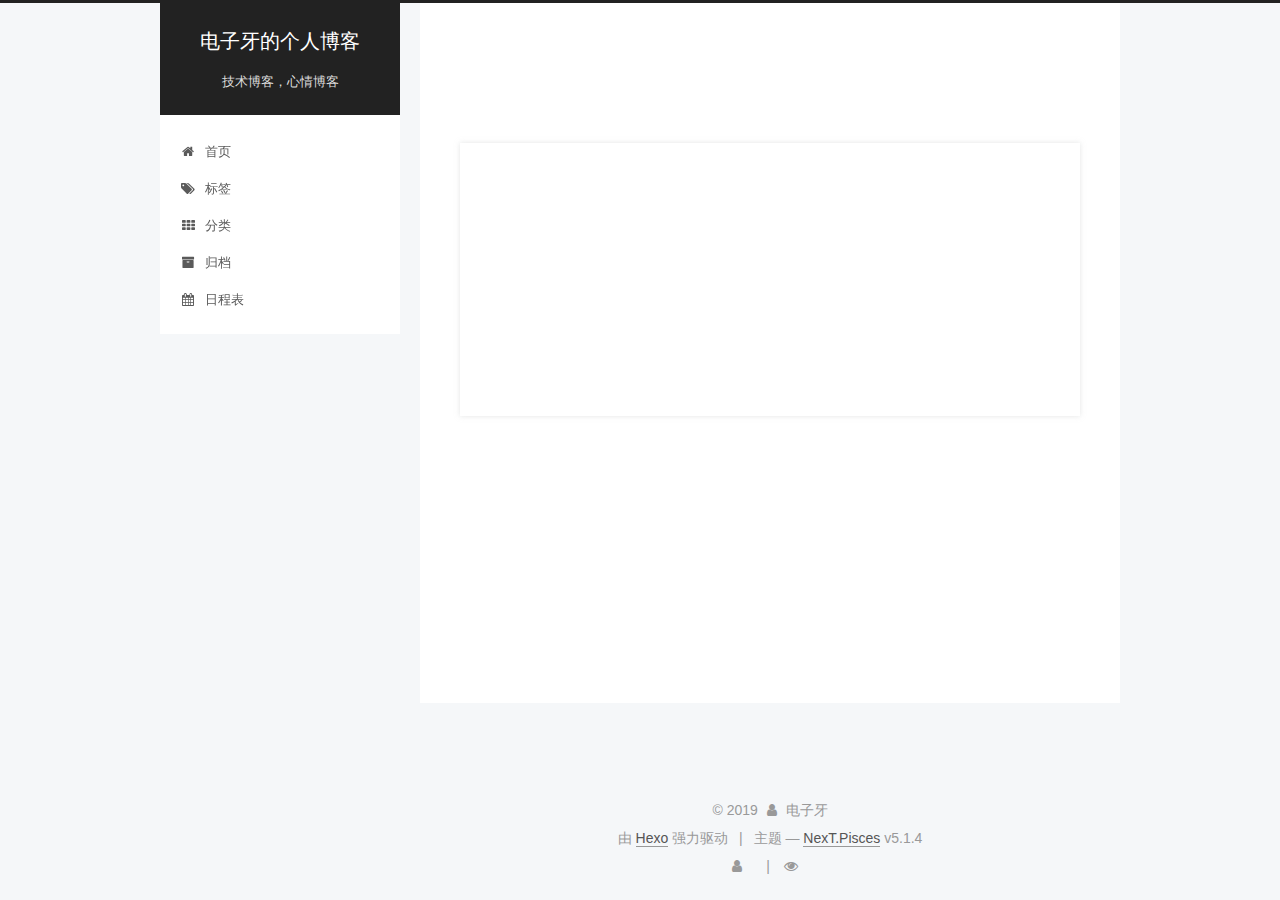
<file: 2019/10/15/我的第一篇博客/index.html>
<!DOCTYPE html>



  


<html class="theme-next pisces use-motion" lang="zh-Hans">
<head><meta name="generator" content="Hexo 3.9.0">
  <meta charset="UTF-8">
<meta http-equiv="X-UA-Compatible" content="IE=edge">
<meta name="viewport" content="width=device-width, initial-scale=1, maximum-scale=1">
<meta name="theme-color" content="#222">









<meta http-equiv="Cache-Control" content="no-transform">
<meta http-equiv="Cache-Control" content="no-siteapp">
















  
  
  <link href="/lib/fancybox/source/jquery.fancybox.css?v=2.1.5" rel="stylesheet" type="text/css">







<link href="/lib/font-awesome/css/font-awesome.min.css?v=4.6.2" rel="stylesheet" type="text/css">

<link href="/css/main.css?v=5.1.4" rel="stylesheet" type="text/css">


  <link rel="apple-touch-icon" sizes="180x180" href="/images/apple-touch-icon-next.png?v=5.1.4">


  <link rel="icon" type="image/png" sizes="32x32" href="/images/favicon-32x32-next.png?v=5.1.4">


  <link rel="icon" type="image/png" sizes="16x16" href="/images/favicon-16x16-next.png?v=5.1.4">


  <link rel="mask-icon" href="/images/logo.svg?v=5.1.4" color="#222">





  <meta name="keywords" content="Hexo, NexT">










<meta name="description" content="第一篇博客写第一篇博客的最好时间是十年前，其次是现在">
<meta property="og:type" content="article">
<meta property="og:title" content="我的第一篇博客">
<meta property="og:url" content="http://CZWGOGO.github.io/2019/10/15/我的第一篇博客/index.html">
<meta property="og:site_name" content="电子牙的个人博客">
<meta property="og:description" content="第一篇博客写第一篇博客的最好时间是十年前，其次是现在">
<meta property="og:locale" content="zh-Hans">
<meta property="og:updated_time" content="2019-10-15T06:43:54.650Z">
<meta name="twitter:card" content="summary">
<meta name="twitter:title" content="我的第一篇博客">
<meta name="twitter:description" content="第一篇博客写第一篇博客的最好时间是十年前，其次是现在">



<script type="text/javascript" id="hexo.configurations">
  var NexT = window.NexT || {};
  var CONFIG = {
    root: '/',
    scheme: 'Pisces',
    version: '5.1.4',
    sidebar: {"position":"left","display":"post","offset":12,"b2t":false,"scrollpercent":false,"onmobile":false},
    fancybox: true,
    tabs: true,
    motion: {"enable":true,"async":false,"transition":{"post_block":"fadeIn","post_header":"slideDownIn","post_body":"slideDownIn","coll_header":"slideLeftIn","sidebar":"slideUpIn"}},
    duoshuo: {
      userId: '0',
      author: '博主'
    },
    algolia: {
      applicationID: '',
      apiKey: '',
      indexName: '',
      hits: {"per_page":10},
      labels: {"input_placeholder":"Search for Posts","hits_empty":"We didn't find any results for the search: ${query}","hits_stats":"${hits} results found in ${time} ms"}
    }
  };
</script>



  <link rel="canonical" href="http://CZWGOGO.github.io/2019/10/15/我的第一篇博客/">





  <title>我的第一篇博客 | 电子牙的个人博客</title>
  





  <script type="text/javascript">
    var _hmt = _hmt || [];
    (function() {
      var hm = document.createElement("script");
      hm.src = "https://hm.baidu.com/hm.js?33b98b03b0117306f921caf43d04b77f";
      var s = document.getElementsByTagName("script")[0];
      s.parentNode.insertBefore(hm, s);
    })();
  </script>




</head>

<body itemscope itemtype="http://schema.org/WebPage" lang="zh-Hans">

  
  
    
  

  <div class="container sidebar-position-left page-post-detail">
    <div class="headband"></div>

    <header id="header" class="header" itemscope itemtype="http://schema.org/WPHeader">
      <div class="header-inner"><div class="site-brand-wrapper">
  <div class="site-meta ">
    

    <div class="custom-logo-site-title">
      <a href="/" class="brand" rel="start">
        <span class="logo-line-before"><i></i></span>
        <span class="site-title">电子牙的个人博客</span>
        <span class="logo-line-after"><i></i></span>
      </a>
    </div>
      
        <p class="site-subtitle">技术博客，心情博客</p>
      
  </div>

  <div class="site-nav-toggle">
    <button>
      <span class="btn-bar"></span>
      <span class="btn-bar"></span>
      <span class="btn-bar"></span>
    </button>
  </div>
</div>

<nav class="site-nav">
  

  
    <ul id="menu" class="menu">
      
        
        <li class="menu-item menu-item-home">
          <a href="/" rel="section">
            
              <i class="menu-item-icon fa fa-fw fa-home"></i> <br>
            
            首页
          </a>
        </li>
      
        
        <li class="menu-item menu-item-tags">
          <a href="/tags/" rel="section">
            
              <i class="menu-item-icon fa fa-fw fa-tags"></i> <br>
            
            标签
          </a>
        </li>
      
        
        <li class="menu-item menu-item-categories">
          <a href="/categories/" rel="section">
            
              <i class="menu-item-icon fa fa-fw fa-th"></i> <br>
            
            分类
          </a>
        </li>
      
        
        <li class="menu-item menu-item-archives">
          <a href="/archives/" rel="section">
            
              <i class="menu-item-icon fa fa-fw fa-archive"></i> <br>
            
            归档
          </a>
        </li>
      
        
        <li class="menu-item menu-item-schedule">
          <a href="/schedule/" rel="section">
            
              <i class="menu-item-icon fa fa-fw fa-calendar"></i> <br>
            
            日程表
          </a>
        </li>
      

      
    </ul>
  

  
</nav>



 </div>
    </header>

    <main id="main" class="main">
      <div class="main-inner">
        <div class="content-wrap">
          <div id="content" class="content">
            

  <div id="posts" class="posts-expand">
    

  

  
  
  

  <article class="post post-type-normal" itemscope itemtype="http://schema.org/Article">
  
  
  
  <div class="post-block">
    <link itemprop="mainEntityOfPage" href="http://CZWGOGO.github.io/2019/10/15/我的第一篇博客/">

    <span hidden itemprop="author" itemscope itemtype="http://schema.org/Person">
      <meta itemprop="name" content="电子牙">
      <meta itemprop="description" content>
      <meta itemprop="image" content="/images/messi.png">
    </span>

    <span hidden itemprop="publisher" itemscope itemtype="http://schema.org/Organization">
      <meta itemprop="name" content="电子牙的个人博客">
    </span>

    
      <header class="post-header">

        
        
          <h1 class="post-title" itemprop="name headline">我的第一篇博客</h1>
        

        <div class="post-meta">
          <span class="post-time">
            
              <span class="post-meta-item-icon">
                <i class="fa fa-calendar-o"></i>
              </span>
              
                <span class="post-meta-item-text">发表于</span>
              
              <time title="创建于" itemprop="dateCreated datePublished" datetime="2019-10-15T14:42:55+08:00">
                2019-10-15
              </time>
            

            

            
          </span>

          

          
            
          

          
          

          
            <span class="post-meta-divider">|</span>
            <span class="page-pv"><i class="fa fa-file-o"></i>
            <span class="busuanzi-value" id="busuanzi_value_page_pv"></span>
            </span>
          

          

          

        </div>
      </header>
    

    
    
    
    <div class="post-body" itemprop="articleBody">

      
      

      
        <h2 id="第一篇博客"><a href="#第一篇博客" class="headerlink" title="第一篇博客"></a>第一篇博客</h2><p>写第一篇博客的最好时间是十年前，其次是现在</p>

      
    </div>
    
    
    

    

    

    

    <footer class="post-footer">
      

      
      
      

      

      
      
    </footer>
  </div>
  
  
  
  </article>



    <div class="post-spread">
      
    </div>
  </div>


          </div>
          


          

  



        </div>
        
          
  
  <div class="sidebar-toggle">
    <div class="sidebar-toggle-line-wrap">
      <span class="sidebar-toggle-line sidebar-toggle-line-first"></span>
      <span class="sidebar-toggle-line sidebar-toggle-line-middle"></span>
      <span class="sidebar-toggle-line sidebar-toggle-line-last"></span>
    </div>
  </div>

  <aside id="sidebar" class="sidebar">
    
    <div class="sidebar-inner">

      

      
        <ul class="sidebar-nav motion-element">
          <li class="sidebar-nav-toc sidebar-nav-active" data-target="post-toc-wrap">
            文章目录
          </li>
          <li class="sidebar-nav-overview" data-target="site-overview-wrap">
            站点概览
          </li>
        </ul>
      

      <section class="site-overview-wrap sidebar-panel">
        <div class="site-overview">
          <div class="site-author motion-element" itemprop="author" itemscope itemtype="http://schema.org/Person">
            
              <img class="site-author-image" itemprop="image" src="/images/messi.png" alt="电子牙">
            
              <p class="site-author-name" itemprop="name">电子牙</p>
              <p class="site-description motion-element" itemprop="description">技术博客，心情博客</p>
          </div>

          <nav class="site-state motion-element">

            
              <div class="site-state-item site-state-posts">
              
                <a href="/archives/">
              
                  <span class="site-state-item-count">1</span>
                  <span class="site-state-item-name">日志</span>
                </a>
              </div>
            

            

            

          </nav>

          

          

          
          

          
          

          

        </div>
      </section>

      
      <!--noindex-->
        <section class="post-toc-wrap motion-element sidebar-panel sidebar-panel-active">
          <div class="post-toc">

            
              
            

            
              <div class="post-toc-content"><ol class="nav"><li class="nav-item nav-level-2"><a class="nav-link" href="#第一篇博客"><span class="nav-number">1.</span> <span class="nav-text">第一篇博客</span></a></li></ol></div>
            

          </div>
        </section>
      <!--/noindex-->
      

      

    </div>
  </aside>


        
      </div>
    </main>

    <footer id="footer" class="footer">
      <div class="footer-inner">
        <div class="copyright">&copy; <span itemprop="copyrightYear">2019</span>
  <span class="with-love">
    <i class="fa fa-user"></i>
  </span>
  <span class="author" itemprop="copyrightHolder">电子牙</span>

  
</div>


  <div class="powered-by">由 <a class="theme-link" target="_blank" href="https://hexo.io">Hexo</a> 强力驱动</div>



  <span class="post-meta-divider">|</span>



  <div class="theme-info">主题 &mdash; <a class="theme-link" target="_blank" href="https://github.com/iissnan/hexo-theme-next">NexT.Pisces</a> v5.1.4</div>




        
<div class="busuanzi-count">
  <script async src="https://dn-lbstatics.qbox.me/busuanzi/2.3/busuanzi.pure.mini.js"></script>

  
    <span class="site-uv">
      <i class="fa fa-user"></i>
      <span class="busuanzi-value" id="busuanzi_value_site_uv"></span>
      
    </span>
  

  
    <span class="site-pv">
      <i class="fa fa-eye"></i>
      <span class="busuanzi-value" id="busuanzi_value_site_pv"></span>
      
    </span>
  
</div>








        
      </div>
    </footer>

    
      <div class="back-to-top">
        <i class="fa fa-arrow-up"></i>
        
      </div>
    

    

  </div>

  

<script type="text/javascript">
  if (Object.prototype.toString.call(window.Promise) !== '[object Function]') {
    window.Promise = null;
  }
</script>









  












  
  
    <script type="text/javascript" src="/lib/jquery/index.js?v=2.1.3"></script>
  

  
  
    <script type="text/javascript" src="/lib/fastclick/lib/fastclick.min.js?v=1.0.6"></script>
  

  
  
    <script type="text/javascript" src="/lib/jquery_lazyload/jquery.lazyload.js?v=1.9.7"></script>
  

  
  
    <script type="text/javascript" src="/lib/velocity/velocity.min.js?v=1.2.1"></script>
  

  
  
    <script type="text/javascript" src="/lib/velocity/velocity.ui.min.js?v=1.2.1"></script>
  

  
  
    <script type="text/javascript" src="/lib/fancybox/source/jquery.fancybox.pack.js?v=2.1.5"></script>
  


  


  <script type="text/javascript" src="/js/src/utils.js?v=5.1.4"></script>

  <script type="text/javascript" src="/js/src/motion.js?v=5.1.4"></script>



  
  


  <script type="text/javascript" src="/js/src/affix.js?v=5.1.4"></script>

  <script type="text/javascript" src="/js/src/schemes/pisces.js?v=5.1.4"></script>



  
  <script type="text/javascript" src="/js/src/scrollspy.js?v=5.1.4"></script>
<script type="text/javascript" src="/js/src/post-details.js?v=5.1.4"></script>



  


  <script type="text/javascript" src="/js/src/bootstrap.js?v=5.1.4"></script>



  


  




	





  





  












  





  

  

  

  
  

  

  

  

</body>
</html>
</file>
<file: css/main.css>
/* normalize.css v3.0.2 | MIT License | git.io/normalize */
html {
  font-family: sans-serif; /* 1 */
  -ms-text-size-adjust: 100%; /* 2 */
  -webkit-text-size-adjust: 100%; /* 2 */
}
body {
  margin: 0;
}
article,
aside,
details,
figcaption,
figure,
footer,
header,
hgroup,
main,
menu,
nav,
section,
summary {
  display: block;
}
audio,
canvas,
progress,
video {
  display: inline-block; /* 1 */
  vertical-align: baseline; /* 2 */
}
audio:not([controls]) {
  display: none;
  height: 0;
}
[hidden],
template {
  display: none;
}
a {
  background-color: transparent;
}
a:active,
a:hover {
  outline: 0;
}
abbr[title] {
  border-bottom: 1px dotted;
}
b,
strong {
  font-weight: bold;
}
dfn {
  font-style: italic;
}
h1 {
  font-size: 2em;
  margin: 0.67em 0;
}
mark {
  background: #ff0;
  color: #000;
}
small {
  font-size: 80%;
}
sub,
sup {
  font-size: 75%;
  line-height: 0;
  position: relative;
  vertical-align: baseline;
}
sup {
  top: -0.5em;
}
sub {
  bottom: -0.25em;
}
img {
  border: 0;
}
svg:not(:root) {
  overflow: hidden;
}
figure {
  margin: 1em 40px;
}
hr {
  -moz-box-sizing: content-box;
  box-sizing: content-box;
  height: 0;
}
pre {
  overflow: auto;
}
code,
kbd,
pre,
samp {
  font-family: monospace, monospace;
  font-size: 1em;
}
button,
input,
optgroup,
select,
textarea {
  color: inherit; /* 1 */
  font: inherit; /* 2 */
  margin: 0; /* 3 */
}
button {
  overflow: visible;
}
button,
select {
  text-transform: none;
}
button,
html input[type="button"],
input[type="reset"],
input[type="submit"] {
  -webkit-appearance: button; /* 2 */
  cursor: pointer; /* 3 */
}
button[disabled],
html input[disabled] {
  cursor: default;
}
button::-moz-focus-inner,
input::-moz-focus-inner {
  border: 0;
  padding: 0;
}
input {
  line-height: normal;
}
input[type="checkbox"],
input[type="radio"] {
  box-sizing: border-box; /* 1 */
  padding: 0; /* 2 */
}
input[type="number"]::-webkit-inner-spin-button,
input[type="number"]::-webkit-outer-spin-button {
  height: auto;
}
input[type="search"] {
  -webkit-appearance: textfield; /* 1 */
  -moz-box-sizing: content-box;
  -webkit-box-sizing: content-box; /* 2 */
  box-sizing: content-box;
}
input[type="search"]::-webkit-search-cancel-button,
input[type="search"]::-webkit-search-decoration {
  -webkit-appearance: none;
}
fieldset {
  border: 1px solid #c0c0c0;
  margin: 0 2px;
  padding: 0.35em 0.625em 0.75em;
}
legend {
  border: 0; /* 1 */
  padding: 0; /* 2 */
}
textarea {
  overflow: auto;
}
optgroup {
  font-weight: bold;
}
table {
  border-collapse: collapse;
  border-spacing: 0;
}
td,
th {
  padding: 0;
}
::selection {
  background: #262a30;
  color: #fff;
}
body {
  position: relative;
  font-family: 'Lato', "PingFang SC", "Microsoft YaHei", sans-serif;
  font-size: 14px;
  line-height: 2;
  color: #555;
  background: #f5f7f9;
}
@media (max-width: 767px) {
  body {
    padding-right: 0 !important;
  }
}
@media (min-width: 768px) and (max-width: 991px) {
  body {
    padding-right: 0 !important;
  }
}
@media (min-width: 1600px) {
  body {
    font-size: 16px;
  }
}
h1,
h2,
h3,
h4,
h5,
h6 {
  margin: 0;
  padding: 0;
  font-weight: bold;
  line-height: 1.5;
  font-family: 'Lato', "PingFang SC", "Microsoft YaHei", sans-serif;
}
h2,
h3,
h4,
h5,
h6 {
  margin: 20px 0 15px;
}
h1 {
  font-size: 22px;
}
@media (max-width: 767px) {
  h1 {
    font-size: 18px;
  }
}
h2 {
  font-size: 20px;
}
@media (max-width: 767px) {
  h2 {
    font-size: 16px;
  }
}
h3 {
  font-size: 18px;
}
@media (max-width: 767px) {
  h3 {
    font-size: 14px;
  }
}
h4 {
  font-size: 16px;
}
@media (max-width: 767px) {
  h4 {
    font-size: 12px;
  }
}
h5 {
  font-size: 14px;
}
@media (max-width: 767px) {
  h5 {
    font-size: 10px;
  }
}
h6 {
  font-size: 12px;
}
@media (max-width: 767px) {
  h6 {
    font-size: 8px;
  }
}
p {
  margin: 0 0 20px 0;
}
a {
  color: #555;
  text-decoration: none;
  outline: none;
  border-bottom: 1px solid #999;
  word-wrap: break-word;
}
a:hover {
  color: #222;
  border-bottom-color: #222;
}
blockquote {
  margin: 0;
  padding: 0;
}
img {
  display: block;
  margin: auto;
  max-width: 100%;
  height: auto;
}
hr {
  margin: 40px 0;
  height: 3px;
  border: none;
  background-color: #ddd;
  background-image: repeating-linear-gradient(-45deg, #fff, #fff 4px, transparent 4px, transparent 8px);
}
blockquote {
  padding: 0 15px;
  color: #666;
  border-left: 4px solid #ddd;
}
blockquote cite::before {
  content: "-";
  padding: 0 5px;
}
dt {
  font-weight: 700;
}
dd {
  margin: 0;
  padding: 0;
}
kbd {
  border: 1px solid #ccc;
  border-radius: 0.2em;
  box-shadow: 0.1em 0.1em 0.2em rgba(0,0,0,0.1);
  background-color: #f9f9f9;
  font-family: inherit;
  background-image: -webkit-linear-gradient(top, #eee, #fff, #eee);
  padding: 0.1em 0.3em;
  white-space: nowrap;
}
.text-left {
  text-align: left;
}
.text-center {
  text-align: center;
}
.text-right {
  text-align: right;
}
.text-justify {
  text-align: justify;
}
.text-nowrap {
  white-space: nowrap;
}
.text-lowercase {
  text-transform: lowercase;
}
.text-uppercase {
  text-transform: uppercase;
}
.text-capitalize {
  text-transform: capitalize;
}
.center-block {
  display: block;
  margin-left: auto;
  margin-right: auto;
}
.clearfix:before,
.clearfix:after {
  content: " ";
  display: table;
}
.clearfix:after {
  clear: both;
}
.pullquote {
  width: 45%;
}
.pullquote.left {
  float: left;
  margin-left: 5px;
  margin-right: 10px;
}
.pullquote.right {
  float: right;
  margin-left: 10px;
  margin-right: 5px;
}
.affix.affix.affix {
  position: fixed;
}
.translation {
  margin-top: -20px;
  font-size: 14px;
  color: #999;
}
.scrollbar-measure {
  width: 100px;
  height: 100px;
  overflow: scroll;
  position: absolute;
  top: -9999px;
}
.use-motion .motion-element {
  opacity: 0;
}
table {
  margin: 20px 0;
  width: 100%;
  border-collapse: collapse;
  border-spacing: 0;
  border: 1px solid #ddd;
  font-size: 14px;
  table-layout: fixed;
  word-wrap: break-all;
}
table>tbody>tr:nth-of-type(odd) {
  background-color: #f9f9f9;
}
table>tbody>tr:hover {
  background-color: #f5f5f5;
}
caption,
th,
td {
  padding: 8px;
  text-align: left;
  vertical-align: middle;
  font-weight: normal;
}
th,
td {
  border-bottom: 3px solid #ddd;
  border-right: 1px solid #eee;
}
th {
  padding-bottom: 10px;
  font-weight: 700;
}
td {
  border-bottom-width: 1px;
}
html,
body {
  height: 100%;
}
.container {
  position: relative;
  min-height: 100%;
}
.header-inner {
  margin: 0 auto;
  padding: 100px 0 70px;
  width: 700px;
}
@media (min-width: 1600px) {
  .container .header-inner {
    width: 900px;
  }
}
.main {
  padding-bottom: 150px;
}
.main-inner {
  margin: 0 auto;
  width: 700px;
}
@media (min-width: 1600px) {
  .container .main-inner {
    width: 900px;
  }
}
.footer {
  position: absolute;
  left: 0;
  bottom: 0;
  width: 100%;
  min-height: 50px;
}
.footer-inner {
  box-sizing: border-box;
  margin: 20px auto;
  width: 700px;
}
@media (min-width: 1600px) {
  .container .footer-inner {
    width: 900px;
  }
}
pre,
.highlight {
  overflow: auto;
  margin: 20px 0;
  padding: 0;
  font-size: 13px;
  color: #c5c8c6;
  background: #1d1f21;
  line-height: 1.6;
}
pre,
code {
  font-family: consolas, Menlo, "PingFang SC", "Microsoft YaHei", monospace;
}
code {
  padding: 2px 4px;
  word-wrap: break-word;
  color: #555;
  background: #eee;
  border-radius: 3px;
  font-size: 13px;
}
pre {
  padding: 10px;
}
pre code {
  padding: 0;
  color: #c5c8c6;
  background: none;
  text-shadow: none;
}
.highlight {
  border-radius: 1px;
}
.highlight pre {
  border: none;
  margin: 0;
  padding: 10px 0;
}
.highlight table {
  margin: 0;
  width: auto;
  border: none;
}
.highlight td {
  border: none;
  padding: 0;
}
.highlight figcaption {
  font-size: 1em;
  color: #c5c8c6;
  line-height: 1em;
  margin-bottom: 1em;
}
.highlight figcaption:before,
.highlight figcaption:after {
  content: " ";
  display: table;
}
.highlight figcaption:after {
  clear: both;
}
.highlight figcaption a {
  float: right;
  color: #c5c8c6;
}
.highlight figcaption a:hover {
  border-bottom-color: #c5c8c6;
}
.highlight .gutter pre {
  padding-left: 10px;
  padding-right: 10px;
  color: #888f96;
  text-align: right;
  background-color: #000;
}
.highlight .code pre {
  width: 100%;
  padding-left: 10px;
  padding-right: 10px;
  background-color: #1d1f21;
}
.highlight .line {
  height: 20px;
}
.gutter {
  -webkit-user-select: none;
  -moz-user-select: none;
  -ms-user-select: none;
  user-select: none;
}
.gist table {
  width: auto;
}
.gist table td {
  border: none;
}
pre .deletion {
  background: #008000;
}
pre .addition {
  background: #800000;
}
pre .meta {
  color: #b294bb;
}
pre .comment {
  color: #969896;
}
pre .variable,
pre .attribute,
pre .tag,
pre .regexp,
pre .ruby .constant,
pre .xml .tag .title,
pre .xml .pi,
pre .xml .doctype,
pre .html .doctype,
pre .css .id,
pre .css .class,
pre .css .pseudo {
  color: #c66;
}
pre .number,
pre .preprocessor,
pre .built_in,
pre .literal,
pre .params,
pre .constant,
pre .command {
  color: #de935f;
}
pre .ruby .class .title,
pre .css .rules .attribute,
pre .string,
pre .value,
pre .inheritance,
pre .header,
pre .ruby .symbol,
pre .xml .cdata,
pre .special,
pre .number,
pre .formula {
  color: #b5bd68;
}
pre .title,
pre .css .hexcolor {
  color: #8abeb7;
}
pre .function,
pre .python .decorator,
pre .python .title,
pre .ruby .function .title,
pre .ruby .title .keyword,
pre .perl .sub,
pre .javascript .title,
pre .coffeescript .title {
  color: #81a2be;
}
pre .keyword,
pre .javascript .function {
  color: #b294bb;
}
.full-image.full-image.full-image.full-image {
  border: none;
  max-width: 100%;
  width: auto;
  margin: 20px auto 25px;
}
@media (min-width: 992px) {
  .full-image.full-image.full-image.full-image {
    max-width: none;
    width: 118%;
    margin: 0 -9%;
  }
}
.blockquote-center,
.page-home .post-type-quote blockquote,
.page-post-detail .post-type-quote blockquote {
  position: relative;
  margin: 40px 0;
  padding: 0;
  border-left: none;
  text-align: center;
}
.blockquote-center::before,
.page-home .post-type-quote blockquote::before,
.page-post-detail .post-type-quote blockquote::before,
.blockquote-center::after,
.page-home .post-type-quote blockquote::after,
.page-post-detail .post-type-quote blockquote::after {
  position: absolute;
  content: ' ';
  display: block;
  width: 100%;
  height: 24px;
  opacity: 0.2;
  background-repeat: no-repeat;
  background-position: 0 -6px;
  background-size: 22px 22px;
}
.blockquote-center::before,
.page-home .post-type-quote blockquote::before,
.page-post-detail .post-type-quote blockquote::before {
  top: -20px;
  background-image: url("../images/quote-l.svg");
  border-top: 1px solid #ccc;
}
.blockquote-center::after,
.page-home .post-type-quote blockquote::after,
.page-post-detail .post-type-quote blockquote::after {
  bottom: -20px;
  background-image: url("../images/quote-r.svg");
  border-bottom: 1px solid #ccc;
  background-position: 100% 8px;
}
.blockquote-center p,
.page-home .post-type-quote blockquote p,
.page-post-detail .post-type-quote blockquote p,
.blockquote-center div,
.page-home .post-type-quote blockquote div,
.page-post-detail .post-type-quote blockquote div {
  text-align: center;
}
.post .post-body .group-picture img {
  box-sizing: border-box;
  padding: 0 3px;
  border: none;
}
.post .group-picture-row {
  overflow: hidden;
  margin-top: 6px;
}
.post .group-picture-row:first-child {
  margin-top: 0;
}
.post .group-picture-column {
  float: left;
}
.page-post-detail .post-body .group-picture-column {
  float: none;
  margin-top: 10px;
  width: auto !important;
}
.page-post-detail .post-body .group-picture-column img {
  margin: 0 auto;
}
.page-archive .group-picture-container {
  overflow: hidden;
}
.page-archive .group-picture-row {
  float: left;
}
.page-archive .group-picture-row:first-child {
  margin-top: 6px;
}
.page-archive .group-picture-column {
  max-width: 150px;
  max-height: 150px;
}
.post-body .note {
  position: relative;
  padding: 15px;
  margin-bottom: 20px;
  border: 1px solid #eee;
  border-left-width: 5px;
  border-radius: 3px;
}
.post-body .note h2,
.post-body .note h3,
.post-body .note h4,
.post-body .note h5,
.post-body .note h6 {
  margin-top: 0;
  margin-bottom: 0;
  border-bottom: initial;
  padding-top: 0 !important;
}
.post-body .note p:first-child,
.post-body .note ul:first-child,
.post-body .note ol:first-child,
.post-body .note table:first-child,
.post-body .note pre:first-child,
.post-body .note blockquote:first-child {
  margin-top: 0;
}
.post-body .note p:last-child,
.post-body .note ul:last-child,
.post-body .note ol:last-child,
.post-body .note table:last-child,
.post-body .note pre:last-child,
.post-body .note blockquote:last-child {
  margin-bottom: 0;
}
.post-body .note.default {
  border-left-color: #777;
}
.post-body .note.default h2,
.post-body .note.default h3,
.post-body .note.default h4,
.post-body .note.default h5,
.post-body .note.default h6 {
  color: #777;
}
.post-body .note.primary {
  border-left-color: #6f42c1;
}
.post-body .note.primary h2,
.post-body .note.primary h3,
.post-body .note.primary h4,
.post-body .note.primary h5,
.post-body .note.primary h6 {
  color: #6f42c1;
}
.post-body .note.info {
  border-left-color: #428bca;
}
.post-body .note.info h2,
.post-body .note.info h3,
.post-body .note.info h4,
.post-body .note.info h5,
.post-body .note.info h6 {
  color: #428bca;
}
.post-body .note.success {
  border-left-color: #5cb85c;
}
.post-body .note.success h2,
.post-body .note.success h3,
.post-body .note.success h4,
.post-body .note.success h5,
.post-body .note.success h6 {
  color: #5cb85c;
}
.post-body .note.warning {
  border-left-color: #f0ad4e;
}
.post-body .note.warning h2,
.post-body .note.warning h3,
.post-body .note.warning h4,
.post-body .note.warning h5,
.post-body .note.warning h6 {
  color: #f0ad4e;
}
.post-body .note.danger {
  border-left-color: #d9534f;
}
.post-body .note.danger h2,
.post-body .note.danger h3,
.post-body .note.danger h4,
.post-body .note.danger h5,
.post-body .note.danger h6 {
  color: #d9534f;
}
.post-body .label {
  display: inline;
  padding: 0 2px;
  white-space: nowrap;
}
.post-body .label.default {
  background-color: #f0f0f0;
}
.post-body .label.primary {
  background-color: #efe6f7;
}
.post-body .label.info {
  background-color: #e5f2f8;
}
.post-body .label.success {
  background-color: #e7f4e9;
}
.post-body .label.warning {
  background-color: #fcf6e1;
}
.post-body .label.danger {
  background-color: #fae8eb;
}
.post-body .tabs {
  position: relative;
  display: block;
  margin-bottom: 20px;
  padding-top: 10px;
}
.post-body .tabs ul.nav-tabs {
  margin: 0;
  padding: 0;
  display: flex;
  margin-bottom: -1px;
}
@media (max-width: 413px) {
  .post-body .tabs ul.nav-tabs {
    display: block;
    margin-bottom: 5px;
  }
}
.post-body .tabs ul.nav-tabs li.tab {
  list-style-type: none !important;
  margin: 0 0.25em 0 0;
  border-top: 3px solid transparent;
  border-left: 1px solid transparent;
  border-right: 1px solid transparent;
}
@media (max-width: 413px) {
  .post-body .tabs ul.nav-tabs li.tab {
    margin: initial;
    border-top: 1px solid transparent;
    border-left: 3px solid transparent;
    border-right: 1px solid transparent;
    border-bottom: 1px solid transparent;
  }
}
.post-body .tabs ul.nav-tabs li.tab a {
  outline: 0;
  border-bottom: initial;
  display: block;
  line-height: 1.8em;
  padding: 0.25em 0.75em;
  transition-duration: 0.2s;
  transition-timing-function: ease-out;
  transition-delay: 0s;
}
.post-body .tabs ul.nav-tabs li.tab a i {
  width: 1.285714285714286em;
}
.post-body .tabs ul.nav-tabs li.tab.active {
  border-top: 3px solid #fc6423;
  border-left: 1px solid #ddd;
  border-right: 1px solid #ddd;
  background-color: #fff;
}
@media (max-width: 413px) {
  .post-body .tabs ul.nav-tabs li.tab.active {
    border-top: 1px solid #ddd;
    border-left: 3px solid #fc6423;
    border-right: 1px solid #ddd;
    border-bottom: 1px solid #ddd;
  }
}
.post-body .tabs ul.nav-tabs li.tab.active a {
  cursor: default;
  color: #555;
}
.post-body .tabs .tab-content {
  background-color: #fff;
}
.post-body .tabs .tab-content .tab-pane {
  border: 1px solid #ddd;
  padding: 20px 20px 0 20px;
}
.post-body .tabs .tab-content .tab-pane:not(.active) {
  display: none !important;
}
.post-body .tabs .tab-content .tab-pane.active {
  display: block !important;
}
.btn {
  display: inline-block;
  padding: 0 20px;
  font-size: 14px;
  color: #555;
  background: #fff;
  border: 2px solid #555;
  text-decoration: none;
  border-radius: 2px;
  transition-property: background-color;
  transition-duration: 0.2s;
  transition-timing-function: ease-in-out;
  transition-delay: 0s;
  line-height: 2;
}
.btn:hover {
  border-color: #222;
  color: #fff;
  background: #222;
}
.btn +.btn {
  margin: 0 0 8px 8px;
}
.btn .fa-fw {
  width: 1.285714285714286em;
  text-align: left;
}
.btn-bar {
  display: block;
  width: 22px;
  height: 2px;
  background: #555;
  border-radius: 1px;
}
.btn-bar+.btn-bar {
  margin-top: 4px;
}
.pagination {
  margin: 120px 0 40px;
  text-align: center;
  border-top: 1px solid #eee;
}
.page-number-basic,
.pagination .prev,
.pagination .next,
.pagination .page-number,
.pagination .space {
  display: inline-block;
  position: relative;
  top: -1px;
  margin: 0 10px;
  padding: 0 11px;
}
@media (max-width: 767px) {
  .page-number-basic,
  .pagination .prev,
  .pagination .next,
  .pagination .page-number,
  .pagination .space {
    margin: 0 5px;
  }
}
.pagination .prev,
.pagination .next,
.pagination .page-number {
  border-bottom: 0;
  border-top: 1px solid #eee;
  transition-property: border-color;
  transition-duration: 0.2s;
  transition-timing-function: ease-in-out;
  transition-delay: 0s;
}
.pagination .prev:hover,
.pagination .next:hover,
.pagination .page-number:hover {
  border-top-color: #222;
}
.pagination .space {
  padding: 0;
  margin: 0;
}
.pagination .prev {
  margin-left: 0;
}
.pagination .next {
  margin-right: 0;
}
.pagination .page-number.current {
  color: #fff;
  background: #ccc;
  border-top-color: #ccc;
}
@media (max-width: 767px) {
  .pagination {
    border-top: none;
  }
  .pagination .prev,
  .pagination .next,
  .pagination .page-number {
    margin-bottom: 10px;
    border-top: 0;
    border-bottom: 1px solid #eee;
    padding: 0 10px;
  }
  .pagination .prev:hover,
  .pagination .next:hover,
  .pagination .page-number:hover {
    border-bottom-color: #222;
  }
}
.comments {
  margin: 60px 20px 0;
}
.tag-cloud {
  text-align: center;
}
.tag-cloud a {
  display: inline-block;
  margin: 10px;
}
.back-to-top {
  box-sizing: border-box;
  position: fixed;
  bottom: -100px;
  right: 30px;
  z-index: 1050;
  padding: 0 6px;
  width: 24px;
  background: #222;
  font-size: 12px;
  opacity: 0.6;
  color: #fff;
  cursor: pointer;
  text-align: center;
  -webkit-transform: translateZ(0);
  transition-property: bottom;
  transition-duration: 0.2s;
  transition-timing-function: ease-in-out;
  transition-delay: 0s;
}
@media (min-width: 768px) and (max-width: 991px) {
  .back-to-top {
    display: none !important;
  }
}
@media (max-width: 767px) {
  .back-to-top {
    display: none !important;
  }
}
.back-to-top.back-to-top-on {
  bottom: 30px;
}
.header {
  background: transparent;
}
.header-inner {
  position: relative;
}
.headband {
  height: 3px;
  background: #222;
}
.site-meta {
  margin: 0;
  text-align: center;
}
@media (max-width: 767px) {
  .site-meta {
    text-align: center;
  }
}
.brand {
  position: relative;
  display: inline-block;
  padding: 0 40px;
  color: #fff;
  background: #222;
  border-bottom: none;
}
.brand:hover {
  color: #fff;
}
.logo {
  display: inline-block;
  margin-right: 5px;
  line-height: 36px;
  vertical-align: top;
}
.site-title {
  display: inline-block;
  vertical-align: top;
  line-height: 36px;
  font-size: 20px;
  font-weight: normal;
  font-family: 'Lato', "PingFang SC", "Microsoft YaHei", sans-serif;
}
.site-subtitle {
  margin-top: 10px;
  font-size: 13px;
  color: #ddd;
}
.use-motion .brand {
  opacity: 0;
}
.use-motion .logo,
.use-motion .site-title,
.use-motion .site-subtitle {
  opacity: 0;
  position: relative;
  top: -10px;
}
.site-nav-toggle {
  display: none;
  position: absolute;
  top: 10px;
  left: 10px;
}
@media (max-width: 767px) {
  .site-nav-toggle {
    display: block;
  }
}
.site-nav-toggle button {
  margin-top: 2px;
  padding: 9px 10px;
  background: transparent;
  border: none;
}
@media (max-width: 767px) {
  .site-nav {
    display: none;
    margin: 0 -10px;
    padding: 0 10px;
    clear: both;
    border-top: 1px solid #ddd;
  }
}
@media (min-width: 768px) and (max-width: 991px) {
  .site-nav {
    display: block !important;
  }
}
@media (min-width: 992px) {
  .site-nav {
    display: block !important;
  }
}
.menu {
  margin-top: 20px;
  padding-left: 0;
  text-align: center;
}
.menu .menu-item {
  display: inline-block;
  margin: 0 10px;
  list-style: none;
}
@media screen and (max-width: 767px) {
  .menu .menu-item {
    margin-top: 10px;
  }
}
.menu .menu-item a {
  display: block;
  font-size: 13px;
  line-height: inherit;
  border-bottom: 1px solid transparent;
  transition-property: border-color;
  transition-duration: 0.2s;
  transition-timing-function: ease-in-out;
  transition-delay: 0s;
}
.menu .menu-item a:hover,
.menu-item-active a {
  border-bottom-color: #222;
}
.menu .menu-item .fa {
  margin-right: 5px;
}
.use-motion .menu-item {
  opacity: 0;
}
.post-body {
  font-family: 'Lato', "PingFang SC", "Microsoft YaHei", sans-serif;
}
@media (max-width: 767px) {
  .post-body {
    word-break: break-word;
  }
}
.post-body .fancybox img {
  display: block !important;
  margin: 0 auto;
  cursor: pointer;
  cursor: zoom-in;
  cursor: -webkit-zoom-in;
}
.post-body .image-caption,
.post-body .figure .caption {
  margin: -20px auto 15px;
  text-align: center;
  font-size: 14px;
  color: #999;
  font-weight: bold;
  line-height: 1;
}
.post-sticky-flag {
  display: inline-block;
  font-size: 16px;
  -ms-transform: rotate(30deg);
  -webkit-transform: rotate(30deg);
  -moz-transform: rotate(30deg);
  -ms-transform: rotate(30deg);
  -o-transform: rotate(30deg);
  transform: rotate(30deg);
}
.use-motion .post-block,
.use-motion .pagination,
.use-motion .comments {
  opacity: 0;
}
.use-motion .post-header {
  opacity: 0;
}
.use-motion .post-body {
  opacity: 0;
}
.use-motion .collection-title {
  opacity: 0;
}
.posts-expand {
  padding-top: 40px;
}
@media (max-width: 767px) {
  .posts-expand {
    margin: 0 20px;
  }
  .post-body pre .gutter pre {
    padding-right: 10px;
  }
  .post-body .highlight {
    margin-left: 0px;
    margin-right: 0px;
    padding: 0;
  }
  .post-body .highlight .gutter pre {
    padding-right: 10px;
  }
}
@media (min-width: 992px) {
  .posts-expand .post-body {
    text-align: justify;
  }
}
.posts-expand .post-body h2,
.posts-expand .post-body h3,
.posts-expand .post-body h4,
.posts-expand .post-body h5,
.posts-expand .post-body h6 {
  padding-top: 10px;
}
.posts-expand .post-body h2 .header-anchor,
.posts-expand .post-body h3 .header-anchor,
.posts-expand .post-body h4 .header-anchor,
.posts-expand .post-body h5 .header-anchor,
.posts-expand .post-body h6 .header-anchor {
  float: right;
  margin-left: 10px;
  color: #ccc;
  border-bottom-style: none;
  visibility: hidden;
}
.posts-expand .post-body h2 .header-anchor:hover,
.posts-expand .post-body h3 .header-anchor:hover,
.posts-expand .post-body h4 .header-anchor:hover,
.posts-expand .post-body h5 .header-anchor:hover,
.posts-expand .post-body h6 .header-anchor:hover {
  color: inherit;
}
.posts-expand .post-body h2:hover .header-anchor,
.posts-expand .post-body h3:hover .header-anchor,
.posts-expand .post-body h4:hover .header-anchor,
.posts-expand .post-body h5:hover .header-anchor,
.posts-expand .post-body h6:hover .header-anchor {
  visibility: visible;
}
.posts-expand .post-body ul li {
  list-style: circle;
}
.posts-expand .post-body img {
  box-sizing: border-box;
  margin: auto;
  padding: 3px;
  border: 1px solid #ddd;
}
.posts-expand .post-body .fancybox img {
  margin: 0 auto 25px;
}
@media (max-width: 767px) {
  .posts-collapse {
    margin: 0 20px;
  }
  .posts-collapse .post-title,
  .posts-collapse .post-meta {
    display: block;
    width: auto;
    text-align: left;
  }
}
.posts-collapse {
  position: relative;
  z-index: 1010;
  margin-left: 55px;
}
.posts-collapse::after {
  content: " ";
  position: absolute;
  top: 20px;
  left: 0;
  margin-left: -2px;
  width: 4px;
  height: 100%;
  background: #f5f5f5;
  z-index: -1;
}
@media (max-width: 767px) {
  .posts-collapse {
    margin: 0 20px;
  }
}
.posts-collapse .collection-title {
  position: relative;
  margin: 60px 0;
}
.posts-collapse .collection-title h1,
.posts-collapse .collection-title h2 {
  margin-left: 20px;
}
.posts-collapse .collection-title small {
  color: #bbb;
  margin-left: 5px;
}
.posts-collapse .collection-title::before {
  content: " ";
  position: absolute;
  left: 0;
  top: 50%;
  margin-left: -4px;
  margin-top: -4px;
  width: 8px;
  height: 8px;
  background: #bbb;
  border-radius: 50%;
}
.posts-collapse .post {
  margin: 30px 0;
}
.posts-collapse .post-header {
  position: relative;
  transition-duration: 0.2s;
  transition-timing-function: ease-in-out;
  transition-delay: 0s;
  transition-property: border;
  border-bottom: 1px dashed #ccc;
}
.posts-collapse .post-header::before {
  content: " ";
  position: absolute;
  left: 0;
  top: 12px;
  width: 6px;
  height: 6px;
  margin-left: -4px;
  background: #bbb;
  border-radius: 50%;
  border: 1px solid #fff;
  transition-duration: 0.2s;
  transition-timing-function: ease-in-out;
  transition-delay: 0s;
  transition-property: background;
}
.posts-collapse .post-header:hover {
  border-bottom-color: #666;
}
.posts-collapse .post-header:hover::before {
  background: #222;
}
.posts-collapse .post-meta {
  position: absolute;
  font-size: 12px;
  left: 20px;
  top: 5px;
}
.posts-collapse .post-comments-count {
  display: none;
}
.posts-collapse .post-title {
  margin-left: 60px;
  font-size: 16px;
  font-weight: normal;
  line-height: inherit;
}
.posts-collapse .post-title::after {
  margin-left: 3px;
  opacity: 0.6;
}
.posts-collapse .post-title a {
  color: #666;
  border-bottom: none;
}
.page-home .post-type-quote .post-header,
.page-post-detail .post-type-quote .post-header,
.page-home .post-type-quote .post-tags,
.page-post-detail .post-type-quote .post-tags {
  display: none;
}
.posts-expand .post-title {
  text-align: center;
  word-break: break-word;
  font-weight: 400;
}
.posts-expand .post-title-link {
  display: inline-block;
  position: relative;
  color: #555;
  border-bottom: none;
  line-height: 1.2;
  vertical-align: top;
}
.posts-expand .post-title-link::before {
  content: "";
  position: absolute;
  width: 100%;
  height: 2px;
  bottom: 0;
  left: 0;
  background-color: #000;
  visibility: hidden;
  -webkit-transform: scaleX(0);
  -moz-transform: scaleX(0);
  -ms-transform: scaleX(0);
  -o-transform: scaleX(0);
  transform: scaleX(0);
  transition-duration: 0.2s;
  transition-timing-function: ease-in-out;
  transition-delay: 0s;
}
.posts-expand .post-title-link:hover::before {
  visibility: visible;
  -webkit-transform: scaleX(1);
  -moz-transform: scaleX(1);
  -ms-transform: scaleX(1);
  -o-transform: scaleX(1);
  transform: scaleX(1);
}
.posts-expand .post-title-link .fa {
  font-size: 16px;
}
.posts-expand .post-meta {
  margin: 3px 0 60px 0;
  color: #999;
  font-family: 'Lato', "PingFang SC", "Microsoft YaHei", sans-serif;
  font-size: 12px;
  text-align: center;
}
.posts-expand .post-meta .post-category-list {
  display: inline-block;
  margin: 0;
  padding: 3px;
}
.posts-expand .post-meta .post-category-list-link {
  color: #999;
}
.posts-expand .post-meta .post-description {
  font-size: 14px;
  margin-top: 2px;
}
.post-meta-divider {
  margin: 0 0.5em;
}
.post-meta-item-icon {
  margin-right: 3px;
}
@media (min-width: 768px) and (max-width: 991px) {
  .post-meta-item-icon {
    display: inline-block;
  }
}
@media (max-width: 767px) {
  .post-meta-item-icon {
    display: inline-block;
  }
}
@media (min-width: 768px) and (max-width: 991px) {
  .post-meta-item-text {
    display: none;
  }
}
@media (max-width: 767px) {
  .post-meta-item-text {
    display: none;
  }
}
@media (max-width: 767px) {
  .posts-expand .post-comments-count {
    display: none;
  }
}
.post-button {
  margin-top: 40px;
}
.posts-expand .post-tags {
  margin-top: 40px;
  text-align: center;
}
.posts-expand .post-tags a {
  display: inline-block;
  margin-right: 10px;
  font-size: 13px;
}
.post-nav {
  display: table;
  margin-top: 15px;
  width: 100%;
  border-top: 1px solid #eee;
}
.post-nav-divider {
  display: table-cell;
  width: 10%;
}
.post-nav-item {
  display: table-cell;
  padding: 10px 0 0 0;
  width: 45%;
  vertical-align: top;
}
.post-nav-item a {
  position: relative;
  display: block;
  line-height: 25px;
  font-size: 14px;
  color: #555;
  border-bottom: none;
}
.post-nav-item a:hover {
  color: #222;
  border-bottom: none;
}
.post-nav-item a:active {
  top: 2px;
}
.post-nav-item .fa {
  position: absolute;
  top: 8px;
  left: 0;
  font-size: 12px;
}
.post-nav-next a {
  padding-left: 15px;
}
.post-nav-prev {
  text-align: right;
}
.post-nav-prev a {
  padding-right: 15px;
}
.post-nav-prev .fa {
  right: 0;
  left: auto;
}
.posts-expand .post-eof {
  display: block;
  margin: 80px auto 60px;
  width: 8%;
  height: 1px;
  background: #ccc;
  text-align: center;
}
.post:last-child .post-eof.post-eof.post-eof {
  display: none;
}
.post-gallery {
  display: table;
  table-layout: fixed;
  width: 100%;
  border-collapse: separate;
}
.post-gallery-row {
  display: table-row;
}
.post-gallery .post-gallery-img {
  display: table-cell;
  text-align: center;
  vertical-align: middle;
  border: none;
}
.post-gallery .post-gallery-img img {
  max-width: 100%;
  max-height: 100%;
  border: none;
}
.fancybox-close,
.fancybox-close:hover {
  border: none;
}
.rtl.post-body p,
.rtl.post-body a,
.rtl.post-body h1,
.rtl.post-body h2,
.rtl.post-body h3,
.rtl.post-body h4,
.rtl.post-body h5,
.rtl.post-body h6,
.rtl.post-body li,
.rtl.post-body ul,
.rtl.post-body ol {
  direction: rtl;
  font-family: UKIJ Ekran;
}
.rtl.post-title {
  font-family: UKIJ Ekran;
}
.sidebar {
  position: fixed;
  right: 0;
  top: 0;
  bottom: 0;
  width: 0;
  z-index: 1040;
  box-shadow: inset 0 2px 6px #000;
  background: #222;
  -webkit-transform: translateZ(0);
}
.sidebar a {
  color: #999;
  border-bottom-color: #555;
}
.sidebar a:hover {
  color: #eee;
}
@media (min-width: 768px) and (max-width: 991px) {
  .sidebar {
    display: none !important;
  }
}
@media (max-width: 767px) {
  .sidebar {
    display: none !important;
  }
}
.sidebar-inner {
  position: relative;
  padding: 20px 10px;
  color: #999;
  text-align: center;
}
.site-overview-wrap {
  overflow: hidden;
}
.site-overview {
  overflow-y: auto;
  overflow-x: hidden;
}
.sidebar-toggle {
  position: fixed;
  right: 30px;
  bottom: 45px;
  width: 14px;
  height: 14px;
  padding: 5px;
  background: #222;
  line-height: 0;
  z-index: 1050;
  cursor: pointer;
  -webkit-transform: translateZ(0);
}
@media (min-width: 768px) and (max-width: 991px) {
  .sidebar-toggle {
    display: none !important;
  }
}
@media (max-width: 767px) {
  .sidebar-toggle {
    display: none !important;
  }
}
.sidebar-toggle-line {
  position: relative;
  display: inline-block;
  vertical-align: top;
  height: 2px;
  width: 100%;
  background: #fff;
  margin-top: 3px;
}
.sidebar-toggle-line:first-child {
  margin-top: 0;
}
.site-author-image {
  display: block;
  margin: 0 auto;
  padding: 2px;
  max-width: 120px;
  height: auto;
  border: 1px solid #eee;
}
.site-author-name {
  margin: 0;
  text-align: center;
  color: #222;
  font-weight: 600;
}
.site-description {
  margin-top: 0;
  text-align: center;
  font-size: 13px;
  color: #999;
}
.site-state {
  overflow: hidden;
  line-height: 1.4;
  white-space: nowrap;
  text-align: center;
}
.site-state-item {
  display: inline-block;
  padding: 0 15px;
  border-left: 1px solid #eee;
}
.site-state-item:first-child {
  border-left: none;
}
.site-state-item a {
  border-bottom: none;
}
.site-state-item-count {
  display: block;
  text-align: center;
  color: inherit;
  font-weight: 600;
  font-size: 16px;
}
.site-state-item-name {
  font-size: 13px;
  color: #999;
}
.feed-link {
  margin-top: 20px;
}
.feed-link a {
  display: inline-block;
  padding: 0 15px;
  color: #fc6423;
  border: 1px solid #fc6423;
  border-radius: 4px;
}
.feed-link a i {
  color: #fc6423;
  font-size: 14px;
}
.feed-link a:hover {
  color: #fff;
  background: #fc6423;
}
.feed-link a:hover i {
  color: #fff;
}
.links-of-author {
  margin-top: 20px;
}
.links-of-author a {
  display: inline-block;
  vertical-align: middle;
  margin-right: 10px;
  margin-bottom: 10px;
  border-bottom-color: #555;
  font-size: 13px;
}
.links-of-author a:before {
  display: inline-block;
  vertical-align: middle;
  margin-right: 3px;
  content: " ";
  width: 4px;
  height: 4px;
  border-radius: 50%;
  background: #ff2fd1;
}
.links-of-blogroll {
  font-size: 13px;
}
.links-of-blogroll-title {
  margin-top: 20px;
  font-size: 14px;
  font-weight: 600;
}
.links-of-blogroll-list {
  margin: 0;
  padding: 0;
  list-style: none;
}
.links-of-blogroll-item {
  padding: 2px 10px;
}
.links-of-blogroll-item a {
  max-width: 280px;
  box-sizing: border-box;
  display: inline-block;
  overflow: hidden;
  white-space: nowrap;
  text-overflow: ellipsis;
}
.sidebar-nav {
  margin: 0 0 20px;
  padding-left: 0;
}
.sidebar-nav li {
  display: inline-block;
  cursor: pointer;
  border-bottom: 1px solid transparent;
  font-size: 14px;
  color: #555;
}
.sidebar-nav li:hover {
  color: #fc6423;
}
.page-post-detail .sidebar-nav-toc {
  padding: 0 5px;
}
.page-post-detail .sidebar-nav-overview {
  margin-left: 10px;
}
.sidebar-nav .sidebar-nav-active {
  color: #fc6423;
  border-bottom-color: #fc6423;
}
.sidebar-nav .sidebar-nav-active:hover {
  color: #fc6423;
}
.sidebar-panel {
  display: none;
}
.sidebar-panel-active {
  display: block;
}
.post-toc-empty {
  font-size: 14px;
  color: #666;
}
.post-toc-wrap {
  overflow: hidden;
}
.post-toc {
  overflow: auto;
}
.post-toc ol {
  margin: 0;
  padding: 0 2px 5px 10px;
  text-align: left;
  list-style: none;
  font-size: 14px;
}
.post-toc ol > ol {
  padding-left: 0;
}
.post-toc ol a {
  transition-duration: 0.2s;
  transition-timing-function: ease-in-out;
  transition-delay: 0s;
  transition-property: all;
  color: #666;
  border-bottom-color: #ccc;
}
.post-toc ol a:hover {
  color: #000;
  border-bottom-color: #000;
}
.post-toc .nav-item {
  overflow: hidden;
  text-overflow: ellipsis;
  text-align: justify;
  white-space: nowrap;
  line-height: 1.8;
}
.post-toc .nav .nav-child {
  display: none;
}
.post-toc .nav .active > .nav-child {
  display: block;
}
.post-toc .nav .active-current > .nav-child {
  display: block;
}
.post-toc .nav .active-current > .nav-child > .nav-item {
  display: block;
}
.post-toc .nav .active > a {
  color: #fc6423;
  border-bottom-color: #fc6423;
}
.post-toc .nav .active-current > a {
  color: #fc6423;
}
.post-toc .nav .active-current > a:hover {
  color: #fc6423;
}
.footer {
  font-size: 14px;
  color: #999;
}
.footer img {
  border: none;
}
.footer-inner {
  text-align: center;
}
.with-love {
  display: inline-block;
  margin: 0 5px;
}
.powered-by,
.theme-info {
  display: inline-block;
}
.cc-license {
  margin-top: 10px;
  text-align: center;
}
.cc-license .cc-opacity {
  opacity: 0.7;
  border-bottom: none;
}
.cc-license .cc-opacity:hover {
  opacity: 0.9;
}
.cc-license img {
  display: inline-block;
}
.theme-next #ds-thread #ds-reset {
  color: #555;
}
.theme-next #ds-thread #ds-reset .ds-replybox {
  margin-bottom: 30px;
}
.theme-next #ds-thread #ds-reset .ds-replybox .ds-avatar,
.theme-next #ds-reset .ds-avatar img {
  box-shadow: none;
}
.theme-next #ds-thread #ds-reset .ds-textarea-wrapper {
  border-color: #c7d4e1;
  background: none;
  border-top-right-radius: 3px;
  border-top-left-radius: 3px;
}
.theme-next #ds-thread #ds-reset .ds-textarea-wrapper textarea {
  height: 60px;
}
.theme-next #ds-reset .ds-rounded-top {
  border-radius: 0;
}
.theme-next #ds-thread #ds-reset .ds-post-toolbar {
  box-sizing: border-box;
  border: 1px solid #c7d4e1;
  background: #f6f8fa;
}
.theme-next #ds-thread #ds-reset .ds-post-options {
  height: 40px;
  border: none;
  background: none;
}
.theme-next #ds-thread #ds-reset .ds-toolbar-buttons {
  top: 11px;
}
.theme-next #ds-thread #ds-reset .ds-sync {
  top: 5px;
}
.theme-next #ds-thread #ds-reset .ds-post-button {
  top: 4px;
  right: 5px;
  width: 90px;
  height: 30px;
  border: 1px solid #c5ced7;
  border-radius: 3px;
  background-image: linear-gradient(#fbfbfc, #f5f7f9);
  color: #60676d;
}
.theme-next #ds-thread #ds-reset .ds-post-button:hover {
  background-position: 0 -30px;
  color: #60676d;
}
.theme-next #ds-thread #ds-reset .ds-comments-info {
  padding: 10px 0;
}
.theme-next #ds-thread #ds-reset .ds-sort {
  display: none;
}
.theme-next #ds-thread #ds-reset li.ds-tab a.ds-current {
  border: none;
  background: #f6f8fa;
  color: #60676d;
}
.theme-next #ds-thread #ds-reset li.ds-tab a.ds-current:hover {
  background-color: #e9f0f7;
  color: #60676d;
}
.theme-next #ds-thread #ds-reset li.ds-tab a {
  border-radius: 2px;
  padding: 5px;
}
.theme-next #ds-thread #ds-reset .ds-login-buttons p {
  color: #999;
  line-height: 36px;
}
.theme-next #ds-thread #ds-reset .ds-login-buttons .ds-service-list li {
  height: 28px;
}
.theme-next #ds-thread #ds-reset .ds-service-list a {
  background: none;
  padding: 5px;
  border: 1px solid;
  border-radius: 3px;
  text-align: center;
}
.theme-next #ds-thread #ds-reset .ds-service-list a:hover {
  color: #fff;
  background: #666;
}
.theme-next #ds-thread #ds-reset .ds-service-list .ds-weibo {
  color: #fc9b00;
  border-color: #fc9b00;
}
.theme-next #ds-thread #ds-reset .ds-service-list .ds-weibo:hover {
  background: #fc9b00;
}
.theme-next #ds-thread #ds-reset .ds-service-list .ds-qq {
  color: #60a3ec;
  border-color: #60a3ec;
}
.theme-next #ds-thread #ds-reset .ds-service-list .ds-qq:hover {
  background: #60a3ec;
}
.theme-next #ds-thread #ds-reset .ds-service-list .ds-renren {
  color: #2e7ac4;
  border-color: #2e7ac4;
}
.theme-next #ds-thread #ds-reset .ds-service-list .ds-renren:hover {
  background: #2e7ac4;
}
.theme-next #ds-thread #ds-reset .ds-service-list .ds-douban {
  color: #37994c;
  border-color: #37994c;
}
.theme-next #ds-thread #ds-reset .ds-service-list .ds-douban:hover {
  background: #37994c;
}
.theme-next #ds-thread #ds-reset .ds-service-list .ds-kaixin {
  color: #fef20d;
  border-color: #fef20d;
}
.theme-next #ds-thread #ds-reset .ds-service-list .ds-kaixin:hover {
  background: #fef20d;
}
.theme-next #ds-thread #ds-reset .ds-service-list .ds-netease {
  color: #f00;
  border-color: #f00;
}
.theme-next #ds-thread #ds-reset .ds-service-list .ds-netease:hover {
  background: #f00;
}
.theme-next #ds-thread #ds-reset .ds-service-list .ds-sohu {
  color: #ffcb05;
  border-color: #ffcb05;
}
.theme-next #ds-thread #ds-reset .ds-service-list .ds-sohu:hover {
  background: #ffcb05;
}
.theme-next #ds-thread #ds-reset .ds-service-list .ds-baidu {
  color: #2831e0;
  border-color: #2831e0;
}
.theme-next #ds-thread #ds-reset .ds-service-list .ds-baidu:hover {
  background: #2831e0;
}
.theme-next #ds-thread #ds-reset .ds-service-list .ds-google {
  color: #166bec;
  border-color: #166bec;
}
.theme-next #ds-thread #ds-reset .ds-service-list .ds-google:hover {
  background: #166bec;
}
.theme-next #ds-thread #ds-reset .ds-service-list .ds-weixin {
  color: #00ce0d;
  border-color: #00ce0d;
}
.theme-next #ds-thread #ds-reset .ds-service-list .ds-weixin:hover {
  background: #00ce0d;
}
.theme-next #ds-thread #ds-reset .ds-service-list .ds-more-services {
  border: none;
}
.theme-next #ds-thread #ds-reset .ds-service-list .ds-more-services:hover {
  background: none;
}
.theme-next #ds-reset .duoshuo-ua-admin {
  display: inline-block;
  color: #f00;
}
.theme-next #ds-reset .duoshuo-ua-platform,
.theme-next #ds-reset .duoshuo-ua-browser {
  color: #ccc;
}
.theme-next #ds-reset .duoshuo-ua-platform .fa,
.theme-next #ds-reset .duoshuo-ua-browser .fa {
  display: inline-block;
  margin-right: 3px;
}
.theme-next #ds-reset .duoshuo-ua-separator {
  display: inline-block;
  margin-left: 5px;
}
.theme-next .this_ua {
  background-color: #ccc !important;
  border-radius: 4px;
  padding: 0 5px !important;
  margin: 1px 1px !important;
  border: 1px solid #bbb !important;
  color: #fff;
  display: inline-block !important;
}
.theme-next .this_ua.admin {
  background-color: #d9534f !important;
  border-color: #d9534f !important;
}
.theme-next .this_ua.platform.iOS,
.theme-next .this_ua.platform.Mac,
.theme-next .this_ua.platform.Windows {
  background-color: #39b3d7 !important;
  border-color: #46b8da !important;
}
.theme-next .this_ua.platform.Linux {
  background-color: #3a3a3a !important;
  border-color: #1f1f1f !important;
}
.theme-next .this_ua.platform.Android {
  background-color: #00c47d !important;
  border-color: #01b171 !important;
}
.theme-next .this_ua.browser.Mobile,
.theme-next .this_ua.browser.Chrome {
  background-color: #5cb85c !important;
  border-color: #4cae4c !important;
}
.theme-next .this_ua.browser.Firefox {
  background-color: #f0ad4e !important;
  border-color: #eea236 !important;
}
.theme-next .this_ua.browser.Maxthon,
.theme-next .this_ua.browser.IE {
  background-color: #428bca !important;
  border-color: #357ebd !important;
}
.theme-next .this_ua.browser.baidu,
.theme-next .this_ua.browser.UCBrowser,
.theme-next .this_ua.browser.Opera {
  background-color: #d9534f !important;
  border-color: #d43f3a !important;
}
.theme-next .this_ua.browser.Android,
.theme-next .this_ua.browser.QQBrowser {
  background-color: #78ace9 !important;
  border-color: #4cae4c !important;
}
.post-spread {
  margin-top: 20px;
  text-align: center;
}
.jiathis_style {
  display: inline-block;
}
.jiathis_style a {
  border: none;
}
.fa {
  font-family: FontAwesome !important;
}
.post-spread {
  margin-top: 20px;
  text-align: center;
}
.bdshare-slide-button-box a {
  border: none;
}
.bdsharebuttonbox {
  display: inline-block;
}
.bdsharebuttonbox a {
  border: none;
}
.local-search-pop-overlay {
  position: fixed;
  width: 100%;
  height: 100%;
  top: 0;
  left: 0;
  z-index: 2080;
  background-color: rgba(0,0,0,0.3);
}
.local-search-popup {
  display: none;
  position: fixed;
  top: 10%;
  left: 50%;
  margin-left: -350px;
  width: 700px;
  height: 80%;
  padding: 0;
  background: #fff;
  color: #333;
  z-index: 9999;
  border-radius: 5px;
}
@media (max-width: 767px) {
  .local-search-popup {
    padding: 0;
    top: 0;
    left: 0;
    margin: 0;
    width: 100%;
    height: 100%;
    border-radius: 0;
  }
}
.local-search-popup ul.search-result-list {
  padding: 0;
  margin: 0 5px;
}
.local-search-popup p.search-result {
  border-bottom: 1px dashed #ccc;
  padding: 5px 0;
}
.local-search-popup a.search-result-title {
  font-weight: bold;
  font-size: 16px;
}
.local-search-popup .search-keyword {
  border-bottom: 1px dashed #f00;
  font-weight: bold;
  color: #f00;
}
.local-search-popup .local-search-header {
  padding: 5px;
  height: 36px;
  background: #f5f5f5;
  border-top-left-radius: 5px;
  border-top-right-radius: 5px;
}
.local-search-popup #local-search-result {
  overflow: auto;
  position: relative;
  padding: 5px 25px;
  height: calc(100% - 55px);
}
.local-search-popup .local-search-input-wrapper {
  display: inline-block;
  width: calc(100% - 90px);
  height: 36px;
  line-height: 36px;
  padding: 0 5px;
}
.local-search-popup .local-search-input-wrapper input {
  padding: 8px 0;
  height: 20px;
  display: block;
  width: 100%;
  outline: none;
  border: none;
  background: transparent;
  vertical-align: middle;
}
.local-search-popup .search-icon,
.local-search-popup .popup-btn-close {
  display: inline-block;
  font-size: 18px;
  color: #999;
  height: 36px;
  width: 18px;
  padding-left: 10px;
  padding-right: 10px;
}
.local-search-popup .search-icon {
  float: left;
}
.local-search-popup .popup-btn-close {
  border-left: 1px solid #eee;
  float: right;
  cursor: pointer;
}
.local-search-popup #no-result {
  position: absolute;
  left: 50%;
  top: 50%;
  -webkit-transform: translate(-50%, -50%);
  -webkit-transform: translate(-50%, -50%);
  -moz-transform: translate(-50%, -50%);
  -ms-transform: translate(-50%, -50%);
  -o-transform: translate(-50%, -50%);
  transform: translate(-50%, -50%);
  color: #ccc;
}
@media (min-width: 768px) and (max-width: 991px) {
  .busuanzi-count {
    width: auto;
  }
}
@media (max-width: 767px) {
  .busuanzi-count {
    width: auto;
  }
}
.site-uv,
.site-pv,
.page-pv {
  display: inline-block;
}
.site-uv .busuanzi-value,
.site-pv .busuanzi-value,
.page-pv .busuanzi-value {
  margin: 0 5px;
}
.site-uv {
  margin-right: 10px;
}
.site-uv::after {
  content: "|";
  padding-left: 10px;
}
.page-archive .archive-page-counter {
  position: relative;
  top: 3px;
  left: 20px;
}
@media (max-width: 767px) {
  .page-archive .archive-page-counter {
    top: 5px;
  }
}
.page-archive .posts-collapse .archive-move-on {
  position: absolute;
  top: 11px;
  left: 0;
  margin-left: -6px;
  width: 10px;
  height: 10px;
  opacity: 0.5;
  background: #555;
  border: 1px solid #fff;
  border-radius: 50%;
}
.category-all-page .category-all-title {
  text-align: center;
}
.category-all-page .category-all {
  margin-top: 20px;
}
.category-all-page .category-list {
  margin: 0;
  padding: 0;
  list-style: none;
}
.category-all-page .category-list-item {
  margin: 5px 10px;
}
.category-all-page .category-list-count {
  color: #bbb;
}
.category-all-page .category-list-count:before {
  display: inline;
  content: " (";
}
.category-all-page .category-list-count:after {
  display: inline;
  content: ") ";
}
.category-all-page .category-list-child {
  padding-left: 10px;
}
#schedule ul#event-list {
  padding-left: 30px;
}
#schedule ul#event-list hr {
  margin: 20px 0 45px 0 !important;
  background: #222;
}
#schedule ul#event-list hr:after {
  display: inline-block;
  content: 'NOW';
  background: #222;
  color: #fff;
  font-weight: bold;
  text-align: right;
  padding: 0 5px;
}
#schedule ul#event-list li.event {
  margin: 20px 0px;
  background: #f9f9f9;
  padding-left: 10px;
  min-height: 40px;
}
#schedule ul#event-list li.event h2.event-summary {
  margin: 0;
  padding-bottom: 3px;
}
#schedule ul#event-list li.event h2.event-summary:before {
  display: inline-block;
  font-family: FontAwesome;
  font-size: 8px;
  content: '\f111';
  vertical-align: middle;
  margin-right: 25px;
  color: #bbb;
}
#schedule ul#event-list li.event span.event-relative-time {
  display: inline-block;
  font-size: 12px;
  font-weight: 400;
  padding-left: 12px;
  color: #bbb;
}
#schedule ul#event-list li.event span.event-details {
  display: block;
  color: #bbb;
  margin-left: 56px;
  padding-top: 3px;
  padding-bottom: 6px;
  text-indent: -24px;
  line-height: 18px;
}
#schedule ul#event-list li.event span.event-details:before {
  text-indent: 0;
  display: inline-block;
  width: 14px;
  font-family: FontAwesome;
  text-align: center;
  margin-right: 9px;
  color: #bbb;
}
#schedule ul#event-list li.event span.event-details.event-location:before {
  content: '\f041';
}
#schedule ul#event-list li.event span.event-details.event-duration:before {
  content: '\f017';
}
#schedule ul#event-list li.event-past {
  background: #fcfcfc;
}
#schedule ul#event-list li.event-past > * {
  opacity: 0.6;
}
#schedule ul#event-list li.event-past h2.event-summary {
  color: #bbb;
}
#schedule ul#event-list li.event-past h2.event-summary:before {
  color: #dfdfdf;
}
#schedule ul#event-list li.event-now {
  background: #222;
  color: #fff;
  padding: 15px 0 15px 10px;
}
#schedule ul#event-list li.event-now h2.event-summary:before {
  -webkit-transform: scale(1.2);
  -moz-transform: scale(1.2);
  -ms-transform: scale(1.2);
  -o-transform: scale(1.2);
  transform: scale(1.2);
  color: #fff;
  animation: dot-flash 1s alternate infinite ease-in-out;
}
#schedule ul#event-list li.event-now * {
  color: #fff !important;
}
@-moz-keyframes dot-flash {
  from {
    opacity: 1;
    -webkit-transform: scale(1.1);
    -moz-transform: scale(1.1);
    -ms-transform: scale(1.1);
    -o-transform: scale(1.1);
    transform: scale(1.1);
  }
  to {
    opacity: 0;
    -webkit-transform: scale(1);
    -moz-transform: scale(1);
    -ms-transform: scale(1);
    -o-transform: scale(1);
    transform: scale(1);
  }
}
@-webkit-keyframes dot-flash {
  from {
    opacity: 1;
    -webkit-transform: scale(1.1);
    -moz-transform: scale(1.1);
    -ms-transform: scale(1.1);
    -o-transform: scale(1.1);
    transform: scale(1.1);
  }
  to {
    opacity: 0;
    -webkit-transform: scale(1);
    -moz-transform: scale(1);
    -ms-transform: scale(1);
    -o-transform: scale(1);
    transform: scale(1);
  }
}
@-o-keyframes dot-flash {
  from {
    opacity: 1;
    -webkit-transform: scale(1.1);
    -moz-transform: scale(1.1);
    -ms-transform: scale(1.1);
    -o-transform: scale(1.1);
    transform: scale(1.1);
  }
  to {
    opacity: 0;
    -webkit-transform: scale(1);
    -moz-transform: scale(1);
    -ms-transform: scale(1);
    -o-transform: scale(1);
    transform: scale(1);
  }
}
@keyframes dot-flash {
  from {
    opacity: 1;
    -webkit-transform: scale(1.1);
    -moz-transform: scale(1.1);
    -ms-transform: scale(1.1);
    -o-transform: scale(1.1);
    transform: scale(1.1);
  }
  to {
    opacity: 0;
    -webkit-transform: scale(1);
    -moz-transform: scale(1);
    -ms-transform: scale(1);
    -o-transform: scale(1);
    transform: scale(1);
  }
}
.page-post-detail .sidebar-toggle-line {
  background: #fc6423;
}
.page-post-detail .comments {
  overflow: hidden;
}
.header {
  position: relative;
  margin: 0 auto;
  width: 960px;
}
@media (min-width: 768px) and (max-width: 991px) {
  .header {
    width: auto;
  }
}
@media (max-width: 767px) {
  .header {
    width: auto;
  }
}
.header-inner {
  position: absolute;
  top: 0;
  overflow: hidden;
  padding: 0;
  width: 240px;
  background: #fff;
  box-shadow: initial;
  border-radius: initial;
}
@media (min-width: 1600px) {
  .container .header-inner {
    width: 240px;
  }
}
@media (min-width: 768px) and (max-width: 991px) {
  .header-inner {
    position: relative;
    width: auto;
    border-radius: initial;
  }
}
@media (max-width: 767px) {
  .header-inner {
    position: relative;
    width: auto;
    border-radius: initial;
  }
}
.main:before,
.main:after {
  content: " ";
  display: table;
}
.main:after {
  clear: both;
}
@media (min-width: 768px) and (max-width: 991px) {
  .main {
    padding-bottom: 100px;
  }
}
@media (max-width: 767px) {
  .main {
    padding-bottom: 100px;
  }
}
.container .main-inner {
  width: 960px;
}
@media (min-width: 768px) and (max-width: 991px) {
  .container .main-inner {
    width: auto;
  }
}
@media (max-width: 767px) {
  .container .main-inner {
    width: auto;
  }
}
.content-wrap {
  float: right;
  box-sizing: border-box;
  padding: 40px;
  width: 700px;
  background: #fff;
  min-height: 700px;
  box-shadow: initial;
  border-radius: initial;
}
@media (min-width: 768px) and (max-width: 991px) {
  .content-wrap {
    width: 100%;
    padding: 20px;
    border-radius: initial;
  }
}
@media (max-width: 767px) {
  .content-wrap {
    width: 100%;
    padding: 20px;
    min-height: auto;
    border-radius: initial;
  }
}
.sidebar {
  position: static;
  float: left;
  margin-top: 300px;
  width: 240px;
  background: #f5f7f9;
  box-shadow: none;
}
@media (min-width: 768px) and (max-width: 991px) {
  .sidebar {
    display: none;
  }
}
@media (max-width: 767px) {
  .sidebar {
    display: none;
  }
}
.sidebar-toggle {
  display: none;
}
.footer-inner {
  width: 960px;
  padding-left: 260px;
}
@media (min-width: 768px) and (max-width: 991px) {
  .footer-inner {
    width: auto;
    padding-left: 0 !important;
    padding-right: 0 !important;
  }
}
@media (max-width: 767px) {
  .footer-inner {
    width: auto;
    padding-left: 0 !important;
    padding-right: 0 !important;
  }
}
.sidebar-position-right .header-inner {
  right: 0;
}
.sidebar-position-right .content-wrap {
  float: left;
}
.sidebar-position-right .sidebar {
  float: right;
}
.sidebar-position-right .footer-inner {
  padding-left: 0;
  padding-right: 260px;
}
.site-brand-wrapper {
  position: relative;
}
.site-meta {
  padding: 20px 0;
  color: #fff;
  background: #222;
}
@media (min-width: 768px) and (max-width: 991px) {
  .site-meta {
    box-shadow: 0 0 16px rgba(0,0,0,0.5);
  }
}
@media (max-width: 767px) {
  .site-meta {
    box-shadow: 0 0 16px rgba(0,0,0,0.5);
  }
}
.brand {
  padding: 0;
  background: none;
}
.brand:hover {
  color: #fff;
}
.site-subtitle {
  margin: 10px 10px 0;
  font-weight: initial;
}
.site-search form {
  display: none;
}
.site-nav {
  border-top: none;
}
@media (min-width: 768px) and (max-width: 991px) {
  .site-nav {
    display: none !important;
  }
}
@media (min-width: 768px) and (max-width: 991px) {
  .site-nav-on {
    display: block !important;
  }
}
.menu .menu-item {
  display: block;
  margin: 0;
}
.menu .menu-item a {
  position: relative;
  box-sizing: border-box;
  padding: 5px 20px;
  text-align: left;
  line-height: inherit;
  transition-property: background-color;
  transition-duration: 0.2s;
  transition-timing-function: ease-in-out;
  transition-delay: 0s;
}
.menu .menu-item a:hover,
.menu-item-active a {
  background: #f9f9f9;
  border-bottom-color: #fff;
}
.menu .menu-item br {
  display: none;
}
.menu-item-active a:after {
  content: " ";
  position: absolute;
  top: 50%;
  margin-top: -3px;
  right: 15px;
  width: 6px;
  height: 6px;
  border-radius: 50%;
  background-color: #bbb;
}
.btn-bar {
  background-color: #fff;
}
.site-nav-toggle {
  left: 20px;
  top: 50%;
  -webkit-transform: translateY(-50%);
  -webkit-transform: translateY(-50%);
  -moz-transform: translateY(-50%);
  -ms-transform: translateY(-50%);
  -o-transform: translateY(-50%);
  transform: translateY(-50%);
}
@media (min-width: 768px) and (max-width: 991px) {
  .site-nav-toggle {
    display: block;
  }
}
.use-motion .sidebar .motion-element {
  opacity: 1;
}
.sidebar {
  margin-left: -100%;
  right: auto;
  bottom: auto;
  -webkit-transform: none;
}
.sidebar-inner {
  box-sizing: border-box;
  width: 240px;
  color: #555;
  background: #fff;
  box-shadow: initial;
  border-radius: initial;
  opacity: 0;
}
.sidebar-inner.affix {
  position: fixed;
  top: 12px;
}
.sidebar-inner.affix-bottom {
  position: absolute;
}
.site-overview {
  text-align: left;
}
.site-author:before,
.site-author:after {
  content: " ";
  display: table;
}
.site-author:after {
  clear: both;
}
.sidebar a {
  color: #555;
}
.sidebar a:hover {
  color: #222;
}
.site-state-item {
  padding: 0 10px;
}
.links-of-author-item a:before {
  display: none;
}
.links-of-author-item a {
  border-bottom: none;
  text-decoration: underline;
}
.feed-link {
  border-top: 1px dotted #ccc;
  border-bottom: 1px dotted #ccc;
  text-align: center;
}
.feed-link a {
  display: block;
  color: #fc6423;
  border: none;
}
.feed-link a:hover {
  background: none;
  color: #e34603;
}
.feed-link a:hover i {
  color: #e34603;
}
.links-of-author {
  display: flex;
  flex-wrap: wrap;
  justify-content: center;
}
.links-of-author-item {
  margin: 5px 0 0;
  width: 50%;
}
.links-of-author-item a {
  max-width: 216px;
  box-sizing: border-box;
  display: inline-block;
  margin-right: 0;
  margin-bottom: 0;
  padding: 0 5px;
  overflow: hidden;
  white-space: nowrap;
  text-overflow: ellipsis;
}
.links-of-author-item a {
  display: block;
  text-decoration: none;
}
.links-of-author-item a:hover {
  border-radius: 4px;
  background: #eee;
}
.links-of-author-item .fa {
  margin-right: 2px;
  font-size: 16px;
}
.links-of-author-item .fa-globe {
  font-size: 15px;
}
.links-of-blogroll {
  text-align: center;
  margin-top: 20px;
  padding: 3px 0 0;
  border-top: 1px dotted #ccc;
}
.links-of-blogroll-title {
  margin-top: 0;
}
.links-of-blogroll-item {
  padding: 0;
}
.links-of-blogroll-inline:before,
.links-of-blogroll-inline:after {
  content: " ";
  display: table;
}
.links-of-blogroll-inline:after {
  clear: both;
}
.links-of-blogroll-inline .links-of-blogroll-item {
  margin: 5px 0 0;
  width: 50%;
  display: inline-block;
  width: unset;
}
.links-of-blogroll-inline .links-of-blogroll-item a {
  max-width: 216px;
  box-sizing: border-box;
  display: inline-block;
  margin-right: 0;
  margin-bottom: 0;
  padding: 0 5px;
  overflow: hidden;
  white-space: nowrap;
  text-overflow: ellipsis;
}
@media (max-width: 767px) {
  .post-body {
    text-align: justify;
  }
}
.post {
  margin-top: 60px;
  margin-bottom: 60px;
  padding: 25px;
  -webkit-box-shadow: 0 0 5px rgba(202,203,203,0.5);
  -moz-box-shadow: 0 0 5px rgba(202,203,204,0.5);
}
</file>
